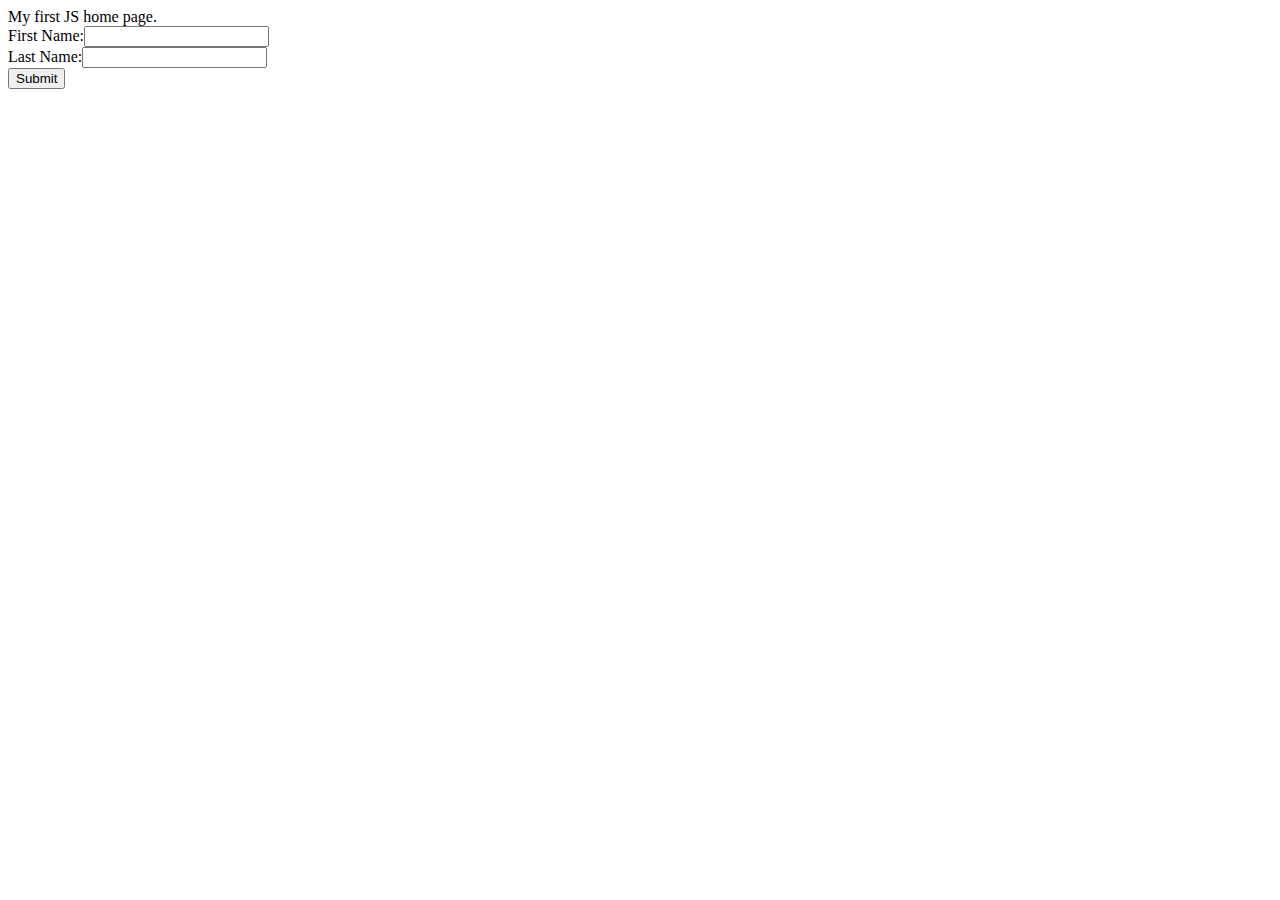
<file: threadLearn/src/express/index.html>
<!DOCTYPE html>
<html lang="en">
<head>
    <meta charset="UTF-8">
    <title>JS Home</title>
</head>
    <body>
        My first JS home page.
        <form action="/process_get" method="GET">
            First Name:<input type="text" name="firstName"/> <br>
            Last Name:<input type="text" name="lastName"><br>
            <input type="submit" value="Submit">
        </form>


    </body>
</html>
</file>
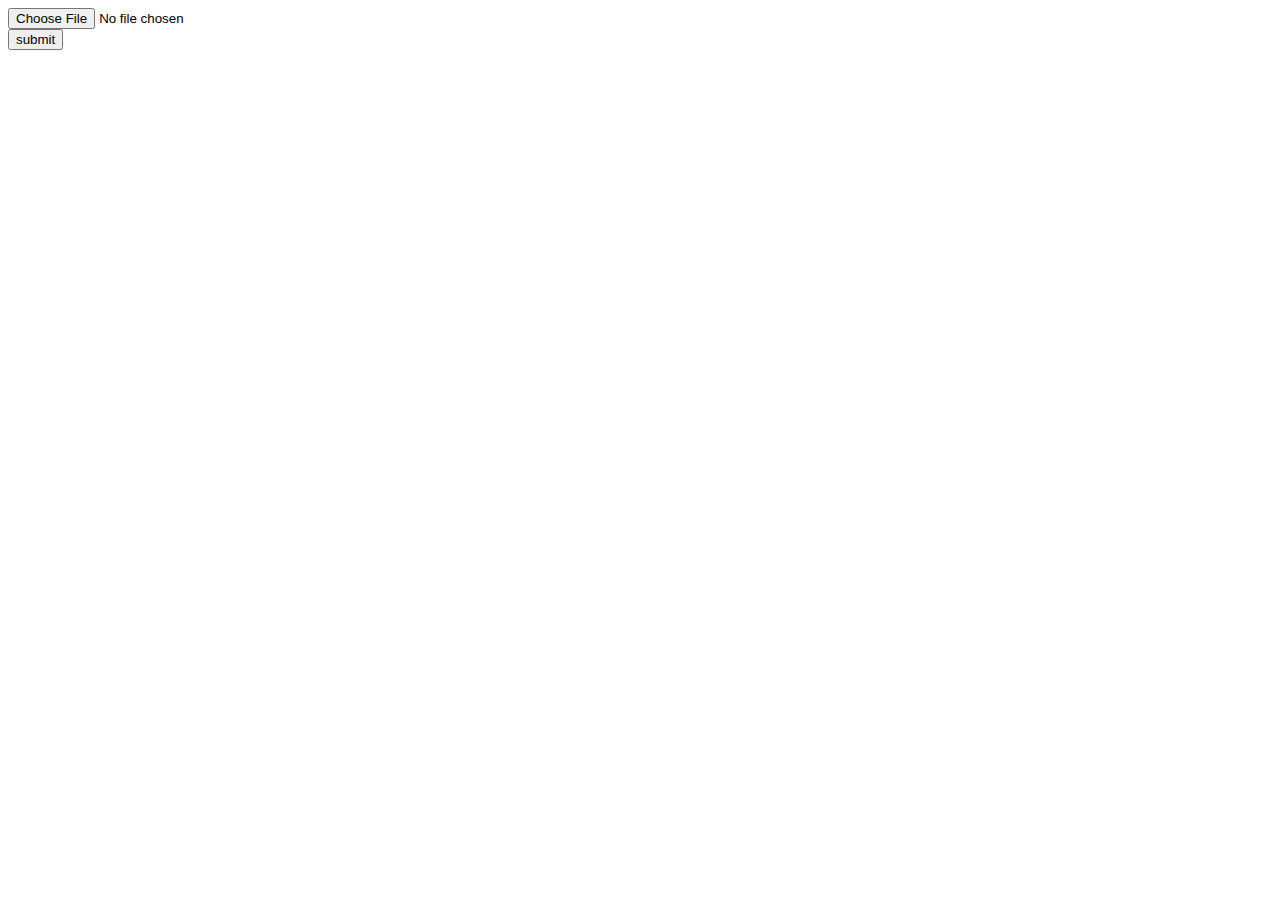
<file: threadLearn/src/express/user/upload_file.html>
<!DOCTYPE html>
<html lang="en">
<head>
    <meta charset="UTF-8">
    <title>Upload Page</title>
</head>
<body>
    <form action="upload_file" method="post" enctype = "multipart/form-data">

        <input type="file" name="file" size="50"><br>
        <input type="submit" value="submit">

    </form>
</body>
</html>
</file>
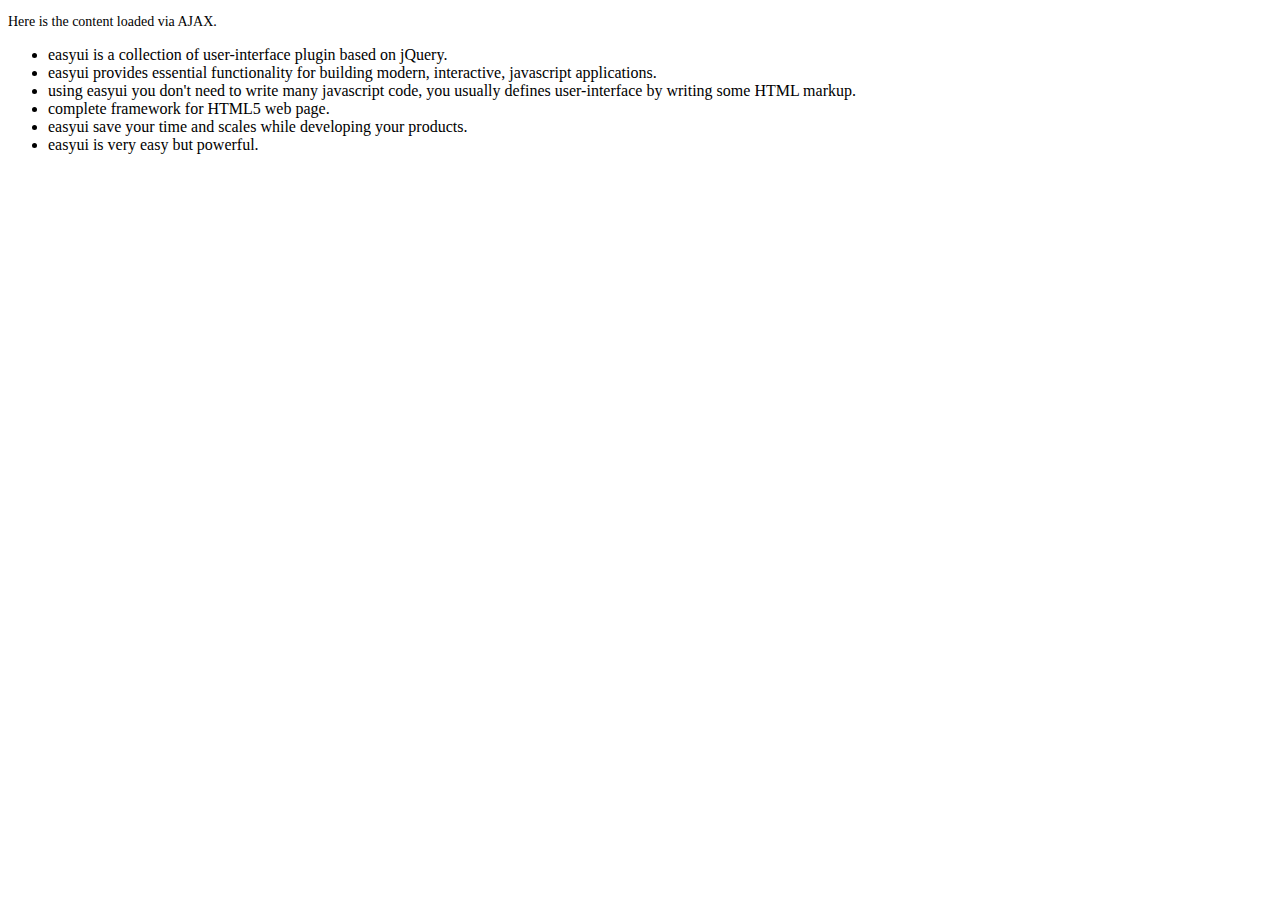
<file: src/main/webapp/lib/jquery-easyui/demo/accordion/_content.html>
<!DOCTYPE html>
<html>
<head>
	<meta charset="UTF-8">
	<title>AJAX Content</title>
</head>
<body>
	<p style="font-size:14px">Here is the content loaded via AJAX.</p>
	<ul>
		<li>easyui is a collection of user-interface plugin based on jQuery.</li>
		<li>easyui provides essential functionality for building modern, interactive, javascript applications.</li>
		<li>using easyui you don't need to write many javascript code, you usually defines user-interface by writing some HTML markup.</li>
		<li>complete framework for HTML5 web page.</li>
		<li>easyui save your time and scales while developing your products.</li>
		<li>easyui is very easy but powerful.</li>
	</ul>
</body>
</html>
</file>
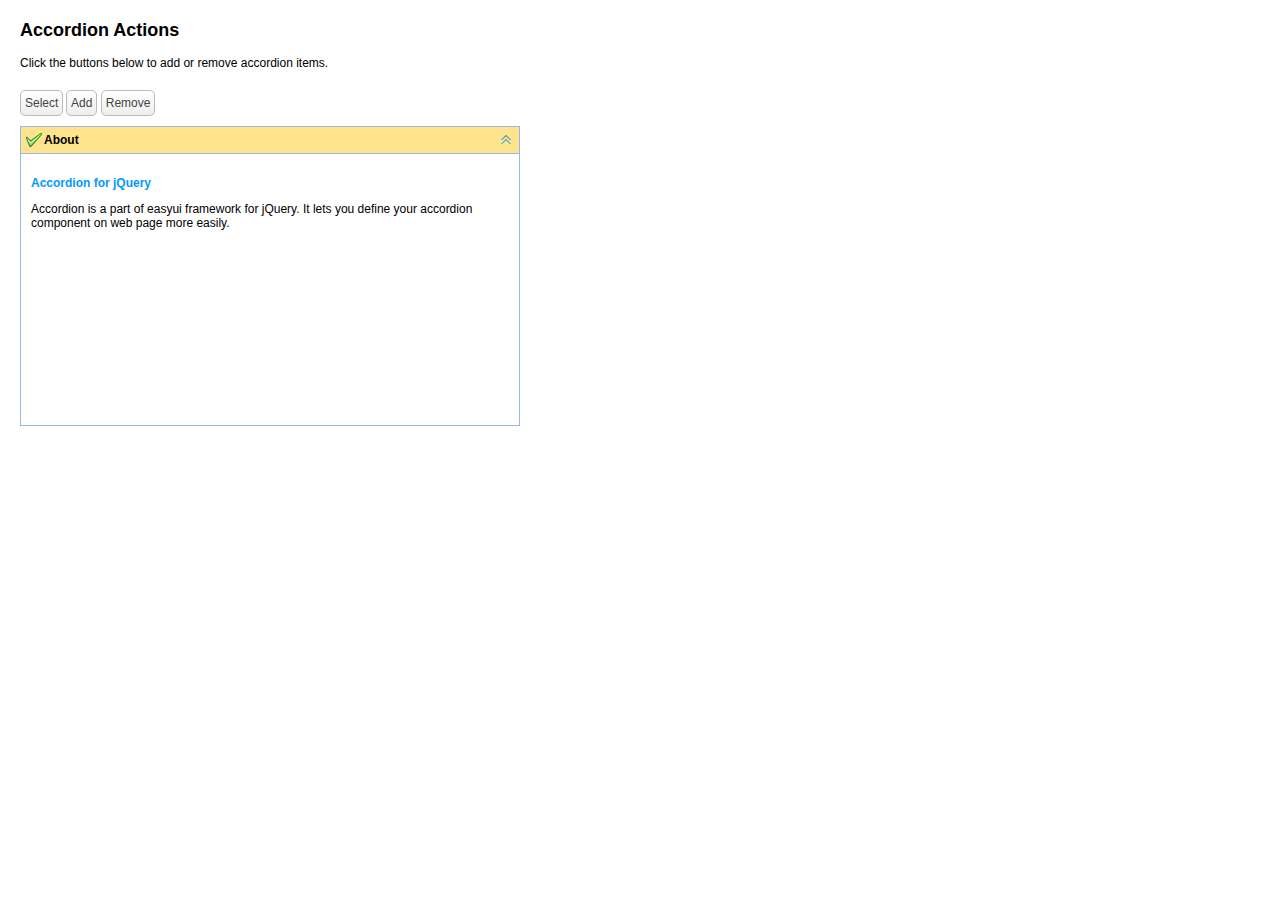
<file: src/main/webapp/lib/jquery-easyui/demo/accordion/actions.html>
<!DOCTYPE html>
<html>
<head>
	<meta charset="UTF-8">
	<title>Accordion Actions - jQuery EasyUI Demo</title>
	<link rel="stylesheet" type="text/css" href="../../themes/default/easyui.css">
	<link rel="stylesheet" type="text/css" href="../../themes/icon.css">
	<link rel="stylesheet" type="text/css" href="../demo.css">
	<script type="text/javascript" src="../../jquery.min.js"></script>
	<script type="text/javascript" src="../../jquery.easyui.min.js"></script>
</head>
<body>
	<h2>Accordion Actions</h2>
	<p>Click the buttons below to add or remove accordion items.</p>
	<div style="margin:20px 0 10px 0;">
		<a href="javascript:void(0)" class="easyui-linkbutton" onclick="selectPanel()">Select</a>
		<a href="javascript:void(0)" class="easyui-linkbutton" onclick="addPanel()">Add</a>
		<a href="javascript:void(0)" class="easyui-linkbutton" onclick="removePanel()">Remove</a>
	</div>
	<div id="aa" class="easyui-accordion" style="width:500px;height:300px;">
		<div title="About" data-options="iconCls:'icon-ok'" style="overflow:auto;padding:10px;">
			<h3 style="color:#0099FF;">Accordion for jQuery</h3>
			<p>Accordion is a part of easyui framework for jQuery. It lets you define your accordion component on web page more easily.</p>
		</div>
	</div>
	<script type="text/javascript">
		function selectPanel(){
			$.messager.prompt('Prompt','Please enter the panel title:',function(s){
				if (s){
					$('#aa').accordion('select',s);
				}
			});
		}
		var idx = 1;
		function addPanel(){
			$('#aa').accordion('add',{
				title:'Title'+idx,
				content:'<div style="padding:10px">Content'+idx+'</div>'
			});
			idx++;
		}
		function removePanel(){
			var pp = $('#aa').accordion('getSelected');
			if (pp){
				var index = $('#aa').accordion('getPanelIndex',pp);
				$('#aa').accordion('remove',index);
			}
		}
	</script>
</body>
</html>
</file>
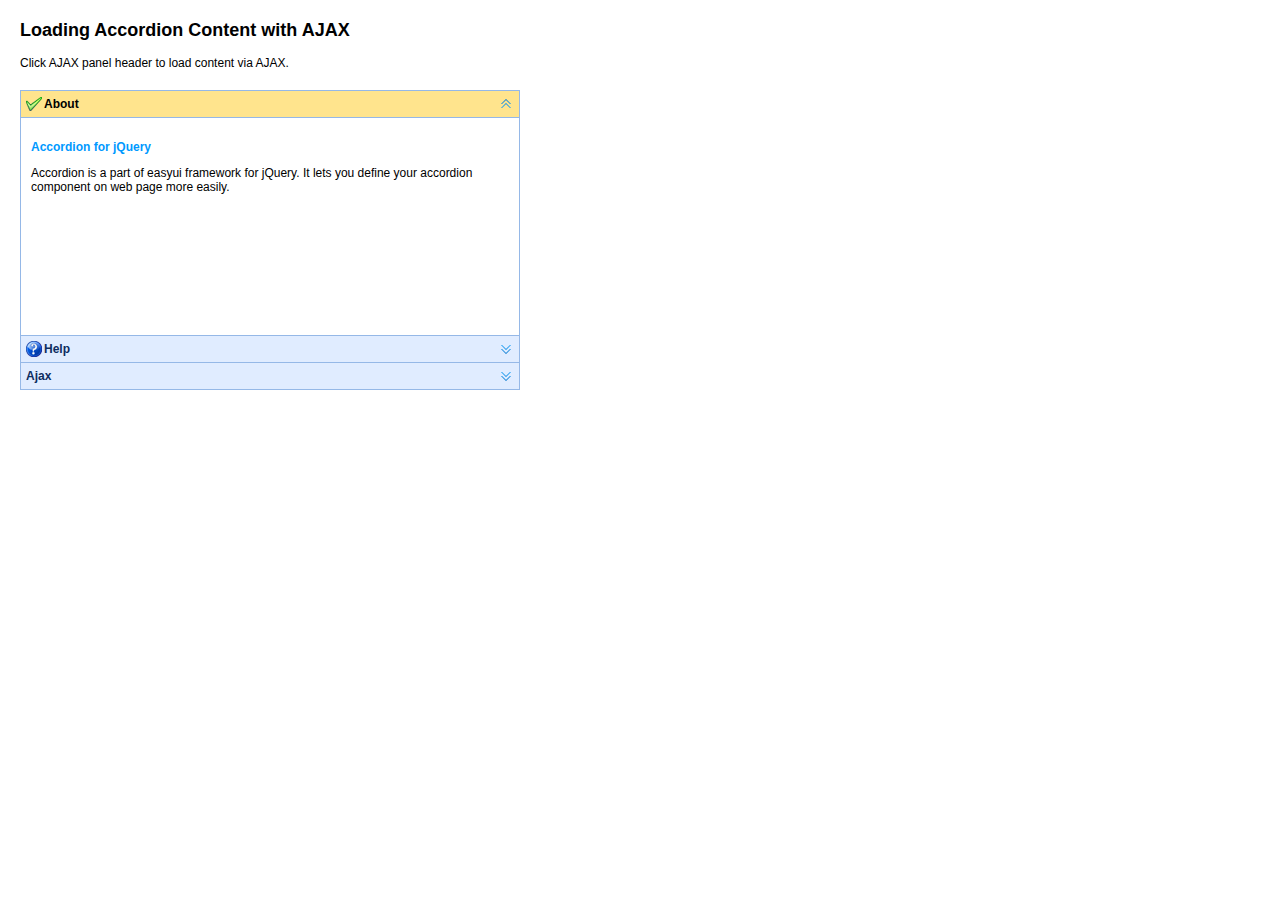
<file: src/main/webapp/lib/jquery-easyui/demo/accordion/ajax.html>
<!DOCTYPE html>
<html>
<head>
	<meta charset="UTF-8">
	<title>Loading Accordion Content with AJAX - jQuery EasyUI Demo</title>
	<link rel="stylesheet" type="text/css" href="../../themes/default/easyui.css">
	<link rel="stylesheet" type="text/css" href="../../themes/icon.css">
	<link rel="stylesheet" type="text/css" href="../demo.css">
	<script type="text/javascript" src="../../jquery.min.js"></script>
	<script type="text/javascript" src="../../jquery.easyui.min.js"></script>
</head>
<body>
	<h2>Loading Accordion Content with AJAX</h2>
	<p>Click AJAX panel header to load content via AJAX.</p>
	<div style="margin:20px 0 10px 0;"></div>
	<div class="easyui-accordion" style="width:500px;height:300px;">
		<div title="About" data-options="iconCls:'icon-ok'" style="overflow:auto;padding:10px;">
			<h3 style="color:#0099FF;">Accordion for jQuery</h3>
			<p>Accordion is a part of easyui framework for jQuery. It lets you define your accordion component on web page more easily.</p>
		</div>
		<div title="Help" data-options="iconCls:'icon-help'" style="padding:10px;">
			<p>The accordion allows you to provide multiple panels and display one or more at a time. Each panel has built-in support for expanding and collapsing. Clicking on a panel header to expand or collapse that panel body. The panel content can be loaded via ajax by specifying a 'href' property. Users can define a panel to be selected. If it is not specified, then the first panel is taken by default.</p> 		
		</div>
		<div title="Ajax" data-options="href:'_content.html'" style="padding:10px">
		</div>
	</div>
</body>
</html>
</file>
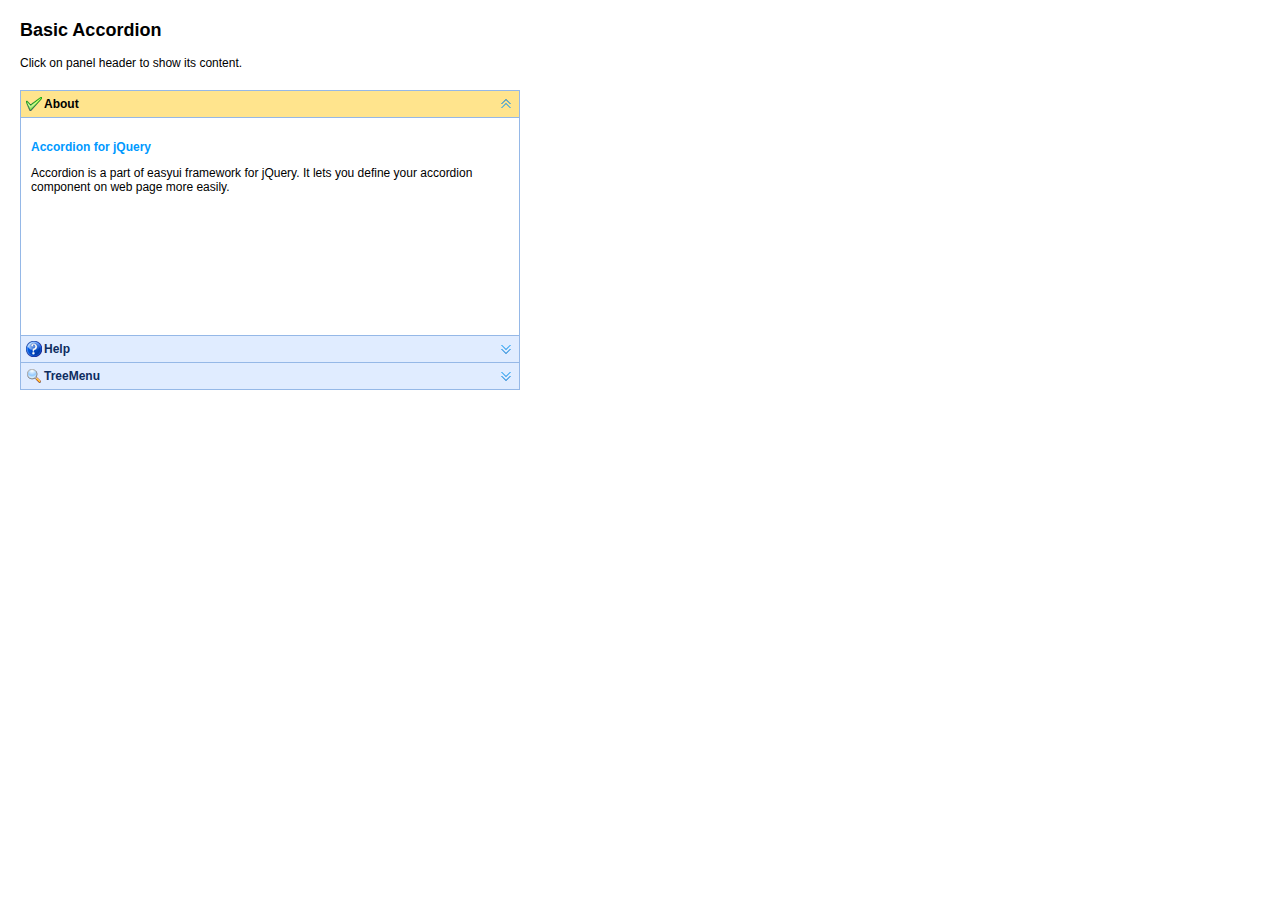
<file: src/main/webapp/lib/jquery-easyui/demo/accordion/basic.html>
<!DOCTYPE html>
<html>
<head>
	<meta charset="UTF-8">
	<title>Basic Accordion - jQuery EasyUI Demo</title>
	<link rel="stylesheet" type="text/css" href="../../themes/default/easyui.css">
	<link rel="stylesheet" type="text/css" href="../../themes/icon.css">
	<link rel="stylesheet" type="text/css" href="../demo.css">
	<script type="text/javascript" src="../../jquery.min.js"></script>
	<script type="text/javascript" src="../../jquery.easyui.min.js"></script>
</head>
<body>
	<h2>Basic Accordion</h2>
	<p>Click on panel header to show its content.</p>
	<div style="margin:20px 0 10px 0;"></div>
	<div class="easyui-accordion" style="width:500px;height:300px;">
		<div title="About" data-options="iconCls:'icon-ok'" style="overflow:auto;padding:10px;">
			<h3 style="color:#0099FF;">Accordion for jQuery</h3>
			<p>Accordion is a part of easyui framework for jQuery. It lets you define your accordion component on web page more easily.</p>
		</div>
		<div title="Help" data-options="iconCls:'icon-help'" style="padding:10px;">
			<p>The accordion allows you to provide multiple panels and display one or more at a time. Each panel has built-in support for expanding and collapsing. Clicking on a panel header to expand or collapse that panel body. The panel content can be loaded via ajax by specifying a 'href' property. Users can define a panel to be selected. If it is not specified, then the first panel is taken by default.</p> 		
		</div>
		<div title="TreeMenu" data-options="iconCls:'icon-search'" style="padding:10px;">
			<ul class="easyui-tree">
				<li>
					<span>Foods</span>
					<ul>
						<li>
							<span>Fruits</span>
							<ul>
								<li>apple</li>
								<li>orange</li>
							</ul>
						</li>
						<li>
							<span>Vegetables</span>
							<ul>
								<li>tomato</li>
								<li>carrot</li>
								<li>cabbage</li>
								<li>potato</li>
								<li>lettuce</li>
							</ul>
						</li>
					</ul>
				</li>
			</ul>
		</div>
	</div>
</body>
</html>
</file>
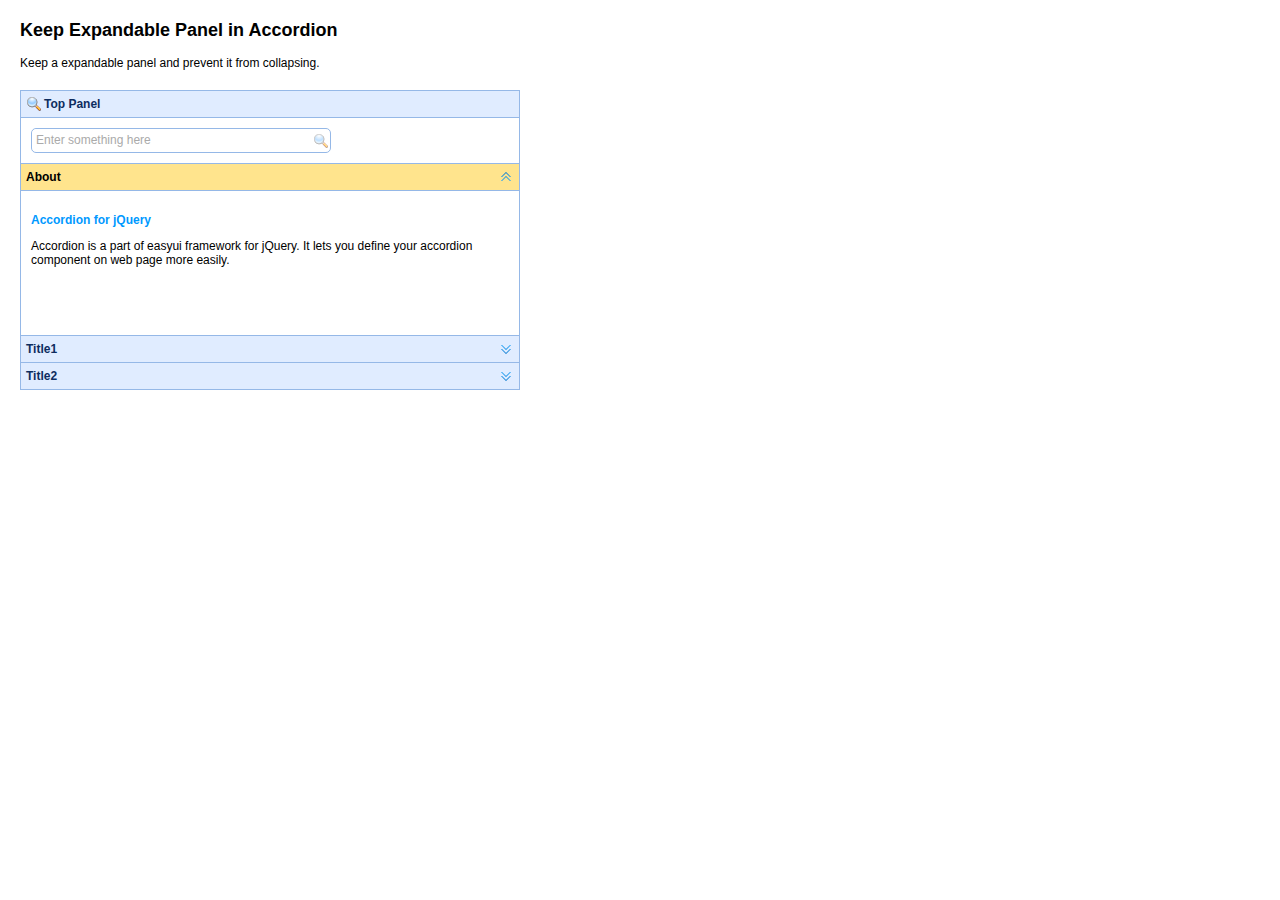
<file: src/main/webapp/lib/jquery-easyui/demo/accordion/expandable.html>
<!DOCTYPE html>
<html>
<head>
	<meta charset="UTF-8">
	<title>Keep Expandable Panel in Accordion - jQuery EasyUI Demo</title>
	<link rel="stylesheet" type="text/css" href="../../themes/default/easyui.css">
	<link rel="stylesheet" type="text/css" href="../../themes/icon.css">
	<link rel="stylesheet" type="text/css" href="../demo.css">
	<script type="text/javascript" src="../../jquery.min.js"></script>
	<script type="text/javascript" src="../../jquery.easyui.min.js"></script>
</head>
<body>
	<h2>Keep Expandable Panel in Accordion</h2>
	<p>Keep a expandable panel and prevent it from collapsing.</p>
	<div style="margin:20px 0 10px 0;"></div>
	<div class="easyui-accordion" style="width:500px;height:300px;">
		<div title="Top Panel" data-options="iconCls:'icon-search',collapsed:false,collapsible:false" style="padding:10px;">
			<input class="easyui-searchbox" prompt="Enter something here" style="width:300px;height:25px;">
		</div>
		<div title="About" data-options="selected:true" style="padding:10px;">
			<h3 style="color:#0099FF;">Accordion for jQuery</h3>
			<p>Accordion is a part of easyui framework for jQuery. It lets you define your accordion component on web page more easily.</p>
		</div>
		<div title="Title1" style="padding:10px">
			<p>Content1</p>
		</div>
		<div title="Title2" style="padding:10px">
			<p>Content2</p>
		</div>
	</div>

</body>
</html>
</file>
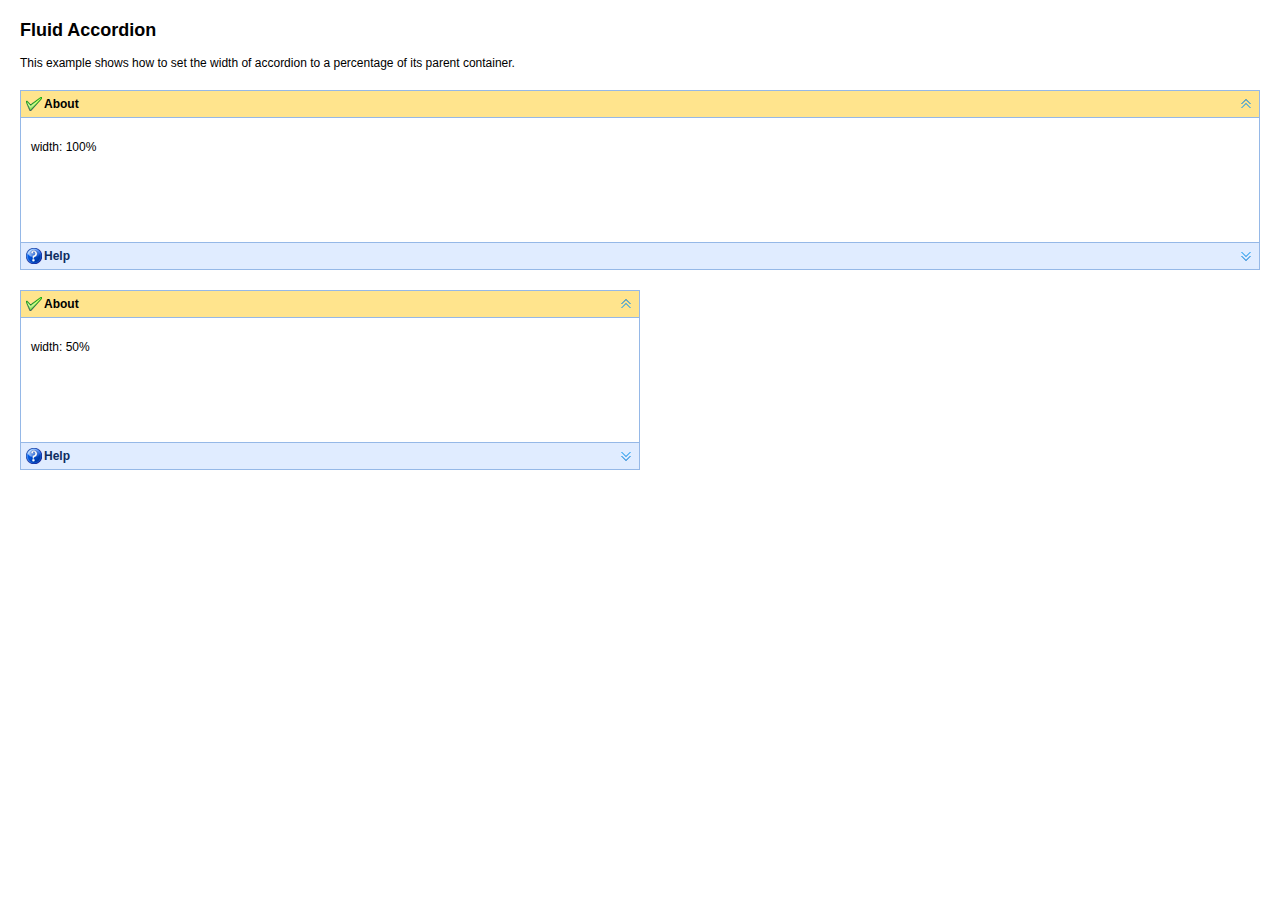
<file: src/main/webapp/lib/jquery-easyui/demo/accordion/fluid.html>
<!DOCTYPE html>
<html>
<head>
	<meta charset="UTF-8">
	<title>Fluid Accordion - jQuery EasyUI Demo</title>
	<link rel="stylesheet" type="text/css" href="../../themes/default/easyui.css">
	<link rel="stylesheet" type="text/css" href="../../themes/icon.css">
	<link rel="stylesheet" type="text/css" href="../demo.css">
	<script type="text/javascript" src="../../jquery.min.js"></script>
	<script type="text/javascript" src="../../jquery.easyui.min.js"></script>
</head>
<body>
	<h2>Fluid Accordion</h2>
	<p>This example shows how to set the width of accordion to a percentage of its parent container.</p>
	<div style="margin:20px 0 10px 0;"></div>
	<div class="easyui-accordion" style="width:100%;height:180px;">
		<div title="About" data-options="iconCls:'icon-ok'" style="overflow:auto;padding:10px;">
			<p>width: 100%</p>
		</div>
		<div title="Help" data-options="iconCls:'icon-help',href:'_content.html'" style="padding:10px;">
		</div>
	</div>
		<div style="margin:20px 0 10px 0;"></div>

	<div class="easyui-accordion" style="width:50%;height:180px;">
		<div title="About" data-options="iconCls:'icon-ok'" style="overflow:auto;padding:10px;">
			<p>width: 50%</p>
		</div>
		<div title="Help" data-options="iconCls:'icon-help',href:'_content.html'" style="padding:10px;">
		</div>
	</div>
</body>
</html>
</file>
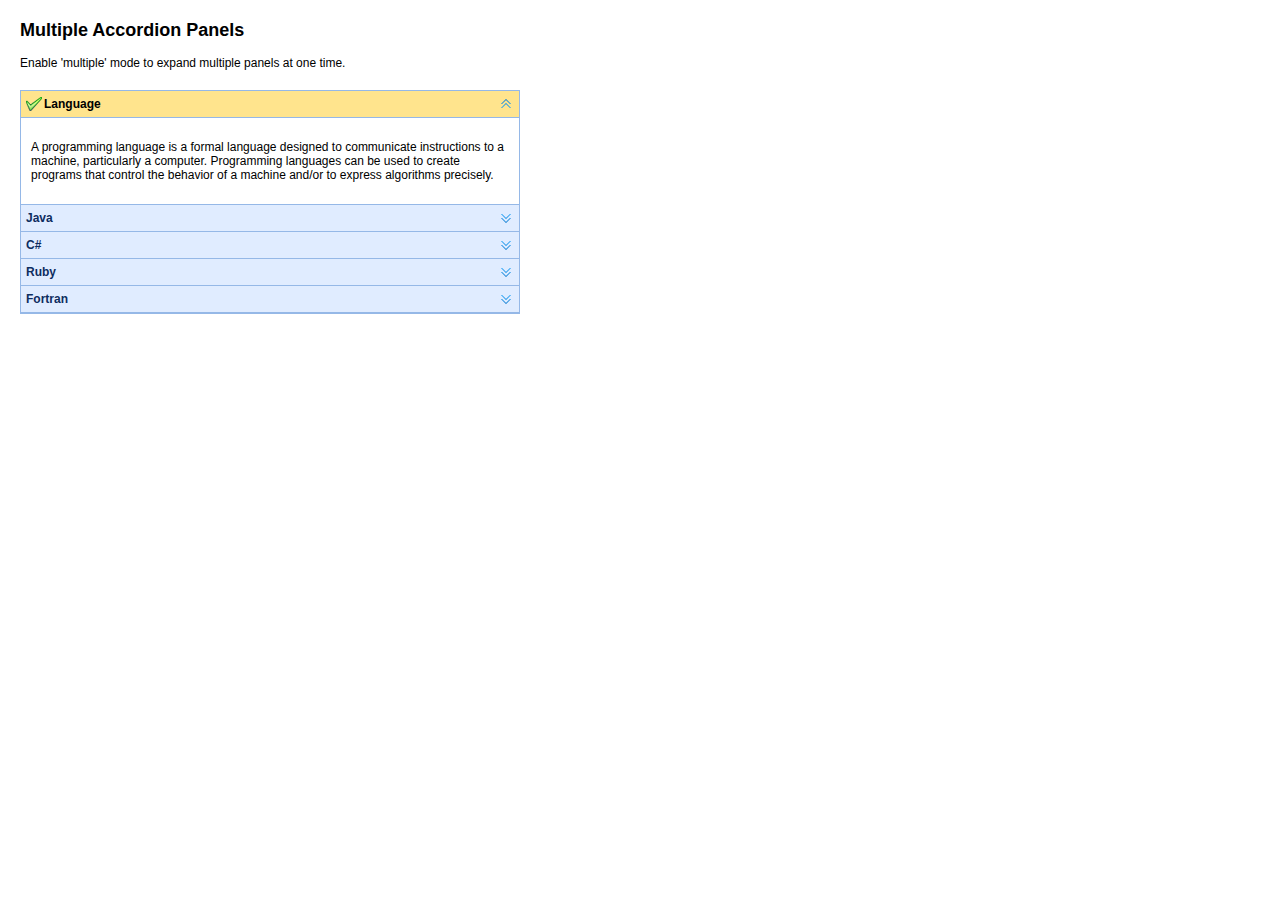
<file: src/main/webapp/lib/jquery-easyui/demo/accordion/multiple.html>
<!DOCTYPE html>
<html>
<head>
	<meta charset="UTF-8">
	<title>Multiple Accordion Panels - jQuery EasyUI Demo</title>
	<link rel="stylesheet" type="text/css" href="../../themes/default/easyui.css">
	<link rel="stylesheet" type="text/css" href="../../themes/icon.css">
	<link rel="stylesheet" type="text/css" href="../demo.css">
	<script type="text/javascript" src="../../jquery.min.js"></script>
	<script type="text/javascript" src="../../jquery.easyui.min.js"></script>
</head>
<body>
	<h2>Multiple Accordion Panels</h2>
	<p>Enable 'multiple' mode to expand multiple panels at one time.</p>
	<div style="margin:20px 0 10px 0;"></div>
	<div class="easyui-accordion" data-options="multiple:true" style="width:500px;height1:300px;">
		<div title="Language" data-options="iconCls:'icon-ok'" style="overflow:auto;padding:10px;">
			<p>A programming language is a formal language designed to communicate instructions to a machine, particularly a computer. Programming languages can be used to create programs that control the behavior of a machine and/or to express algorithms precisely.</p>
		</div>
		<div title="Java" style="padding:10px;">
			<p>Java (Indonesian: Jawa) is an island of Indonesia. With a population of 135 million (excluding the 3.6 million on the island of Madura which is administered as part of the provinces of Java), Java is the world's most populous island, and one of the most densely populated places in the world.</p>
		</div>
		<div title="C#" style="padding:10px;">
			<p>C# is a multi-paradigm programming language encompassing strong typing, imperative, declarative, functional, generic, object-oriented (class-based), and component-oriented programming disciplines.</p>
		</div>
		<div title="Ruby" style="padding:10px;">
			<p>A dynamic, reflective, general-purpose object-oriented programming language.</p>
		</div>
		<div title="Fortran" style="padding:10px;">
			<p>Fortran (previously FORTRAN) is a general-purpose, imperative programming language that is especially suited to numeric computation and scientific computing.</p>
		</div>
	</div>
</body>
</html>
</file>
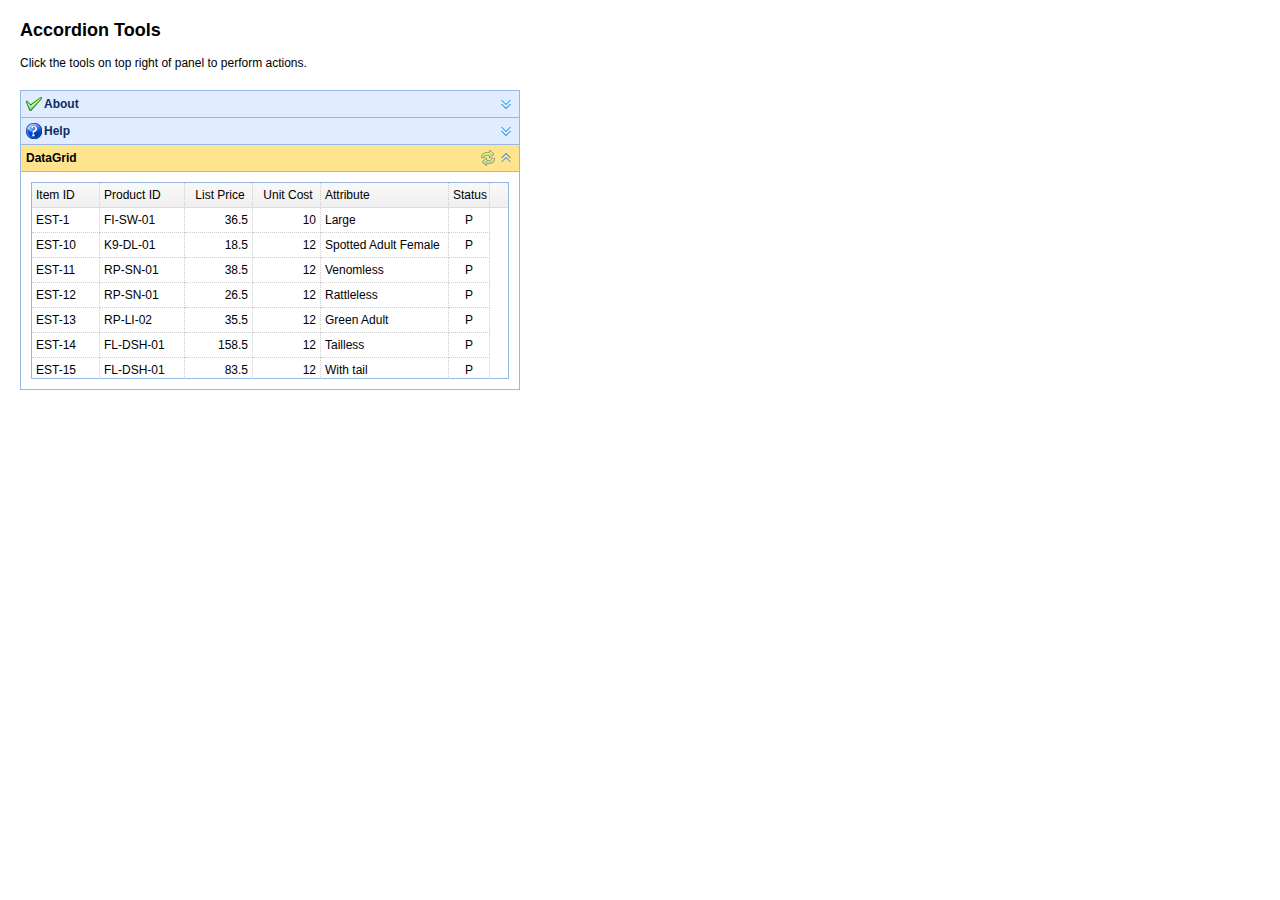
<file: src/main/webapp/lib/jquery-easyui/demo/accordion/tools.html>
<!DOCTYPE html>
<html>
<head>
	<meta charset="UTF-8">
	<title>Accordion Tools - jQuery EasyUI Demo</title>
	<link rel="stylesheet" type="text/css" href="../../themes/default/easyui.css">
	<link rel="stylesheet" type="text/css" href="../../themes/icon.css">
	<link rel="stylesheet" type="text/css" href="../demo.css">
	<script type="text/javascript" src="../../jquery.min.js"></script>
	<script type="text/javascript" src="../../jquery.easyui.min.js"></script>
</head>
<body>
	<h2>Accordion Tools</h2>
	<p>Click the tools on top right of panel to perform actions.</p>
	<div style="margin:20px 0 10px 0;"></div>
	<div class="easyui-accordion" style="width:500px;height:300px;">
		<div title="About" data-options="iconCls:'icon-ok'" style="overflow:auto;padding:10px;">
			<h3 style="color:#0099FF;">Accordion for jQuery</h3>
			<p>Accordion is a part of easyui framework for jQuery. It lets you define your accordion component on web page more easily.</p>
		</div>
		<div title="Help" data-options="iconCls:'icon-help'" style="padding:10px;">
			<p>The accordion allows you to provide multiple panels and display one ore more at a time. Each panel has built-in support for expanding and collapsing. Clicking on a panel header to expand or collapse that panel body. The panel content can be loaded via ajax by specifying a 'href' property. Users can define a panel to be selected. If it is not specified, then the first panel is taken by default.</p> 		
		</div>
		<div title="DataGrid" style="padding:10px" data-options="
				selected:true,
				tools:[{
					iconCls:'icon-reload',
					handler:function(){
						$('#dg').datagrid('reload');
					}
				}]">
			<table id="dg" class="easyui-datagrid" 
					data-options="url:'datagrid_data1.json',method:'get',fit:true,fitColumns:true,singleSelect:true">
				<thead>
					<tr>
						<th data-options="field:'itemid',width:80">Item ID</th>
						<th data-options="field:'productid',width:100">Product ID</th>
						<th data-options="field:'listprice',width:80,align:'right'">List Price</th>
						<th data-options="field:'unitcost',width:80,align:'right'">Unit Cost</th>
						<th data-options="field:'attr1',width:150">Attribute</th>
						<th data-options="field:'status',width:50,align:'center'">Status</th>
					</tr>
				</thead>
			</table>
		</div>
	</div>
</body>
</html>
</file>
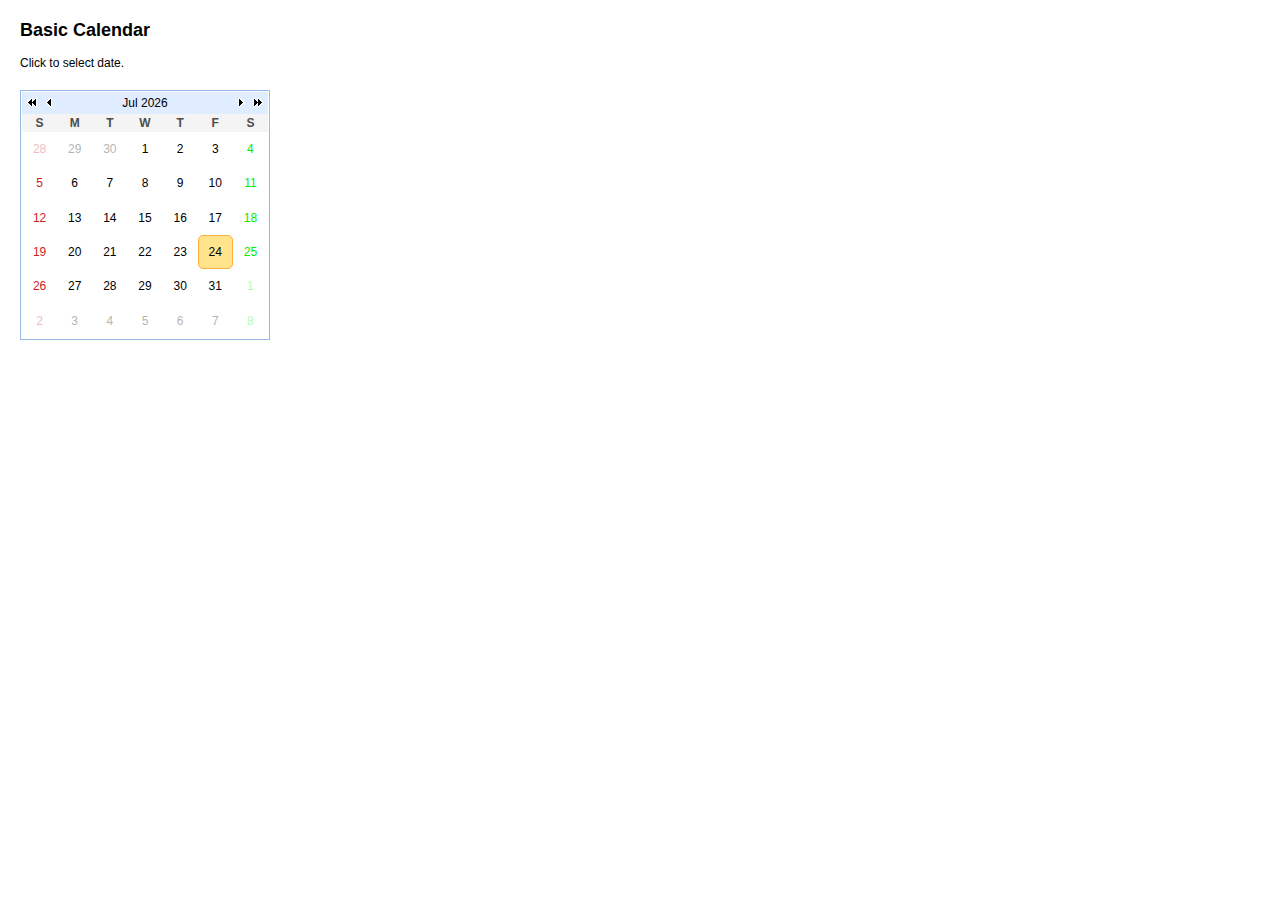
<file: src/main/webapp/lib/jquery-easyui/demo/calendar/basic.html>
<!DOCTYPE html>
<html>
<head>
	<meta charset="UTF-8">
	<title>Basic Calendar - jQuery EasyUI Demo</title>
	<link rel="stylesheet" type="text/css" href="../../themes/default/easyui.css">
	<link rel="stylesheet" type="text/css" href="../../themes/icon.css">
	<link rel="stylesheet" type="text/css" href="../demo.css">
	<script type="text/javascript" src="../../jquery.min.js"></script>
	<script type="text/javascript" src="../../jquery.easyui.min.js"></script>
</head>
<body>
	<h2>Basic Calendar</h2>
	<p>Click to select date.</p>
	<div style="margin:20px 0"></div>
	<div class="easyui-calendar" style="width:250px;height:250px;"></div>

</body>
</html>
</file>
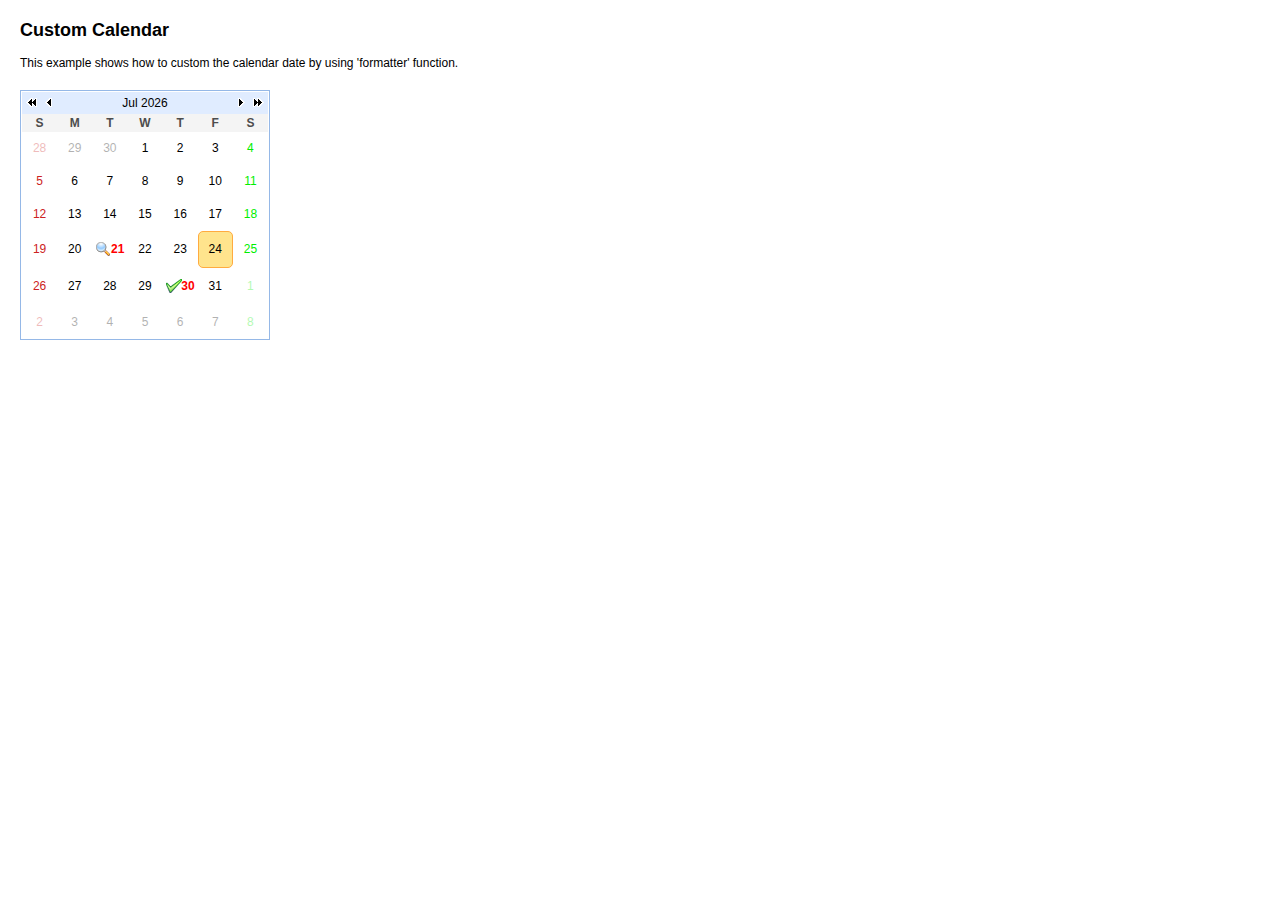
<file: src/main/webapp/lib/jquery-easyui/demo/calendar/custom.html>
<!DOCTYPE html>
<html>
<head>
	<meta charset="UTF-8">
	<title>Custom Calendar - jQuery EasyUI Demo</title>
	<link rel="stylesheet" type="text/css" href="../../themes/default/easyui.css">
	<link rel="stylesheet" type="text/css" href="../../themes/icon.css">
	<link rel="stylesheet" type="text/css" href="../demo.css">
	<script type="text/javascript" src="../../jquery.min.js"></script>
	<script type="text/javascript" src="../../jquery.easyui.min.js"></script>
</head>
<body>
	<h2>Custom Calendar</h2>
	<p>This example shows how to custom the calendar date by using 'formatter' function.</p>
	<div style="margin:20px 0"></div>
	
	<div class="easyui-calendar" style="width:250px;height:250px;" data-options="formatter:formatDay"></div>
			
	<script>
		var d1 = Math.floor((Math.random()*30)+1);
		var d2 = Math.floor((Math.random()*30)+1);
		function formatDay(date){
			var m = date.getMonth()+1;
			var d = date.getDate();
			var opts = $(this).calendar('options');
			if (opts.month == m && d == d1){
				return '<div class="icon-ok md">' + d + '</div>';
			} else if (opts.month == m && d == d2){
				return '<div class="icon-search md">' + d + '</div>';
			}
			return d;
		}
	</script>
	<style scoped="scoped">
		.md{
			height:16px;
			line-height:16px;
			background-position:2px center;
			text-align:right;
			font-weight:bold;
			padding:0 2px;
			color:red;
		}
	</style>
</body>
</html>
</file>
<file: src/main/webapp/lib/jquery-easyui/themes/default/easyui.css>
.panel {
  overflow: hidden;
  text-align: left;
  margin: 0;
  border: 0;
  -moz-border-radius: 0 0 0 0;
  -webkit-border-radius: 0 0 0 0;
  border-radius: 0 0 0 0;
}
.panel-header,
.panel-body {
  border-width: 1px;
  border-style: solid;
}
.panel-header {
  padding: 5px;
  position: relative;
}
.panel-title {
  background: url('images/blank.gif') no-repeat;
}
.panel-header-noborder {
  border-width: 0 0 1px 0;
}
.panel-body {
  overflow: auto;
  border-top-width: 0;
  padding: 0;
}
.panel-body-noheader {
  border-top-width: 1px;
}
.panel-body-noborder {
  border-width: 0px;
  overflow:hidden;
}
.panel-body-nobottom {
  border-bottom-width: 0;
}
.panel-with-icon {
  padding-left: 18px;
}
.panel-icon,
.panel-tool {
  position: absolute;
  top: 50%;
  margin-top: -8px;
  height: 16px;
  overflow: hidden;
}
.panel-icon {
  left: 5px;
  width: 16px;
}
.panel-tool {
  right: 5px;
  width: auto;
}
.panel-tool a {
  display: inline-block;
  width: 16px;
  height: 16px;
  opacity: 0.6;
  filter: alpha(opacity=60);
  margin: 0 0 0 2px;
  vertical-align: top;
}
.panel-tool a:hover {
  opacity: 1;
  filter: alpha(opacity=100);
  background-color: #eaf2ff;
  -moz-border-radius: 3px 3px 3px 3px;
  -webkit-border-radius: 3px 3px 3px 3px;
  border-radius: 3px 3px 3px 3px;
}
.panel-loading {
  padding: 11px 0px 10px 30px;
}
.panel-noscroll {
  overflow: hidden;
}
.panel-fit,
.panel-fit body {
  height: 100%;
  margin: 0;
  padding: 0;
  border: 0;
  overflow: hidden;
}
.panel-loading {
  background: url('images/loading.gif') no-repeat 10px 10px;
}
.panel-tool-close {
  background: url('images/panel_tools.png') no-repeat -16px 0px;
}
.panel-tool-min {
  background: url('images/panel_tools.png') no-repeat 0px 0px;
}
.panel-tool-max {
  background: url('images/panel_tools.png') no-repeat 0px -16px;
}
.panel-tool-restore {
  background: url('images/panel_tools.png') no-repeat -16px -16px;
}
.panel-tool-collapse {
  background: url('images/panel_tools.png') no-repeat -32px 0;
}
.panel-tool-expand {
  background: url('images/panel_tools.png') no-repeat -32px -16px;
}
.panel-header,
.panel-body {
  border-color: #95B8E7;
}
.panel-header {
  background-color: #E0ECFF;
  background: -webkit-linear-gradient(top,#EFF5FF 0,#E0ECFF 100%);
  background: -moz-linear-gradient(top,#EFF5FF 0,#E0ECFF 100%);
  background: -o-linear-gradient(top,#EFF5FF 0,#E0ECFF 100%);
  background: linear-gradient(to bottom,#EFF5FF 0,#E0ECFF 100%);
  background-repeat: repeat-x;
  filter: progid:DXImageTransform.Microsoft.gradient(startColorstr=#EFF5FF,endColorstr=#E0ECFF,GradientType=0);
}
.panel-body {
  background-color: #ffffff;
  color: #000000;
  font-size: 12px;
}
.panel-title {
  font-size: 12px;
  font-weight: bold;
  color: #0E2D5F;
  height: 16px;
  line-height: 16px;
}
.panel-footer {
  border: 1px solid #95B8E7;
  overflow: hidden;
  background: #F4F4F4;
}
.panel-footer-noborder {
  border-width: 1px 0 0 0;
}
.accordion {
  overflow: hidden;
  border-width: 1px;
  border-style: solid;
}
.accordion .accordion-header {
  border-width: 0 0 1px;
  cursor: pointer;
}
.accordion .accordion-body {
  border-width: 0 0 1px;
}
.accordion-noborder {
  border-width: 0;
}
.accordion-noborder .accordion-header {
  border-width: 0 0 1px;
}
.accordion-noborder .accordion-body {
  border-width: 0 0 1px;
}
.accordion-collapse {
  background: url('images/accordion_arrows.png') no-repeat 0 0;
}
.accordion-expand {
  background: url('images/accordion_arrows.png') no-repeat -16px 0;
}
.accordion {
  background: #ffffff;
  border-color: #95B8E7;
}
.accordion .accordion-header {
  background: #E0ECFF;
  filter: none;
}
.accordion .accordion-header-selected {
  background: #ffe48d;
}
.accordion .accordion-header-selected .panel-title {
  color: #000000;
}
.window {
  overflow: hidden;
  padding: 5px;
  border-width: 1px;
  border-style: solid;
}
.window .window-header {
  background: transparent;
  padding: 0px 0px 6px 0px;
}
.window .window-body {
  border-width: 1px;
  border-style: solid;
  border-top-width: 0px;
}
.window .window-body-noheader {
  border-top-width: 1px;
}
.window .panel-body-nobottom {
  border-bottom-width: 0;
}
.window .window-header .panel-icon,
.window .window-header .panel-tool {
  top: 50%;
  margin-top: -11px;
}
.window .window-header .panel-icon {
  left: 1px;
}
.window .window-header .panel-tool {
  right: 1px;
}
.window .window-header .panel-with-icon {
  padding-left: 18px;
}
.window-proxy {
  position: absolute;
  overflow: hidden;
}
.window-proxy-mask {
  position: absolute;
  filter: alpha(opacity=5);
  opacity: 0.05;
}
.window-mask {
  position: absolute;
  left: 0;
  top: 0;
  width: 100%;
  height: 100%;
  filter: alpha(opacity=40);
  opacity: 0.40;
  font-size: 1px;
  overflow: hidden;
}
.window,
.window-shadow {
  position: absolute;
  -moz-border-radius: 5px 5px 5px 5px;
  -webkit-border-radius: 5px 5px 5px 5px;
  border-radius: 5px 5px 5px 5px;
}
.window-shadow {
  background: #ccc;
  -moz-box-shadow: 2px 2px 3px #cccccc;
  -webkit-box-shadow: 2px 2px 3px #cccccc;
  box-shadow: 2px 2px 3px #cccccc;
  filter: progid:DXImageTransform.Microsoft.Blur(pixelRadius=2,MakeShadow=false,ShadowOpacity=0.2);
}
.window,
.window .window-body {
  border-color: #95B8E7;
}
.window {
  background-color: #E0ECFF;
  background: -webkit-linear-gradient(top,#EFF5FF 0,#E0ECFF 20%);
  background: -moz-linear-gradient(top,#EFF5FF 0,#E0ECFF 20%);
  background: -o-linear-gradient(top,#EFF5FF 0,#E0ECFF 20%);
  background: linear-gradient(to bottom,#EFF5FF 0,#E0ECFF 20%);
  background-repeat: repeat-x;
  filter: progid:DXImageTransform.Microsoft.gradient(startColorstr=#EFF5FF,endColorstr=#E0ECFF,GradientType=0);
}
.window-proxy {
  border: 1px dashed #95B8E7;
}
.window-proxy-mask,
.window-mask {
  background: #ccc;
}
.window .panel-footer {
  border: 1px solid #95B8E7;
  position: relative;
  top: -1px;
}
.dialog-content {
  overflow: auto;
}
.dialog-toolbar {
  padding: 2px 5px;
}
.dialog-tool-separator {
  float: left;
  height: 24px;
  border-left: 1px solid #ccc;
  border-right: 1px solid #fff;
  margin: 2px 1px;
}
.dialog-button {
  padding: 5px;
  text-align: right;
}
.dialog-button .l-btn {
  margin-left: 5px;
}
.dialog-toolbar,
.dialog-button {
  background: #F4F4F4;
  border-width: 1px;
  border-style: solid;
}
.dialog-toolbar {
  border-color: #95B8E7 #95B8E7 #dddddd #95B8E7;
}
.dialog-button {
  border-color: #dddddd #95B8E7 #95B8E7 #95B8E7;
}
.l-btn {
  text-decoration: none;
  display: inline-block;
  overflow: hidden;
  margin: 0;
  padding: 0;
  cursor: pointer;
  outline: none;
  text-align: center;
  vertical-align: middle;
}
.l-btn-plain {
  border: 0;
  padding: 1px;
}
.l-btn-left {
  display: inline-block;
  position: relative;
  overflow: hidden;
  margin: 0;
  padding: 0;
  vertical-align: top;
}
.l-btn-text {
  display: inline-block;
  vertical-align: top;
  width: auto;
  line-height: 24px;
  font-size: 12px;
  padding: 0;
  margin: 0 4px;
}
.l-btn-icon {
  display: inline-block;
  width: 16px;
  height: 16px;
  line-height: 16px;
  position: absolute;
  top: 50%;
  margin-top: -8px;
  font-size: 1px;
}
.l-btn span span .l-btn-empty {
  display: inline-block;
  margin: 0;
  width: 16px;
  height: 24px;
  font-size: 1px;
  vertical-align: top;
}
.l-btn span .l-btn-icon-left {
  padding: 0 0 0 20px;
  background-position: left center;
}
.l-btn span .l-btn-icon-right {
  padding: 0 20px 0 0;
  background-position: right center;
}
.l-btn-icon-left .l-btn-text {
  margin: 0 4px 0 24px;
}
.l-btn-icon-left .l-btn-icon {
  left: 4px;
}
.l-btn-icon-right .l-btn-text {
  margin: 0 24px 0 4px;
}
.l-btn-icon-right .l-btn-icon {
  right: 4px;
}
.l-btn-icon-top .l-btn-text {
  margin: 20px 4px 0 4px;
}
.l-btn-icon-top .l-btn-icon {
  top: 4px;
  left: 50%;
  margin: 0 0 0 -8px;
}
.l-btn-icon-bottom .l-btn-text {
  margin: 0 4px 20px 4px;
}
.l-btn-icon-bottom .l-btn-icon {
  top: auto;
  bottom: 4px;
  left: 50%;
  margin: 0 0 0 -8px;
}
.l-btn-left .l-btn-empty {
  margin: 0 4px;
  width: 16px;
}
.l-btn-plain:hover {
  padding: 0;
}
.l-btn-focus {
  outline: #0000FF dotted thin;
}
.l-btn-large .l-btn-text {
  line-height: 40px;
}
.l-btn-large .l-btn-icon {
  width: 32px;
  height: 32px;
  line-height: 32px;
  margin-top: -16px;
}
.l-btn-large .l-btn-icon-left .l-btn-text {
  margin-left: 40px;
}
.l-btn-large .l-btn-icon-right .l-btn-text {
  margin-right: 40px;
}
.l-btn-large .l-btn-icon-top .l-btn-text {
  margin-top: 36px;
  line-height: 24px;
  min-width: 32px;
}
.l-btn-large .l-btn-icon-top .l-btn-icon {
  margin: 0 0 0 -16px;
}
.l-btn-large .l-btn-icon-bottom .l-btn-text {
  margin-bottom: 36px;
  line-height: 24px;
  min-width: 32px;
}
.l-btn-large .l-btn-icon-bottom .l-btn-icon {
  margin: 0 0 0 -16px;
}
.l-btn-large .l-btn-left .l-btn-empty {
  margin: 0 4px;
  width: 32px;
}
.l-btn {
  color: #444;
  background: #fafafa;
  background-repeat: repeat-x;
  border: 1px solid #bbb;
  background: -webkit-linear-gradient(top,#ffffff 0,#eeeeee 100%);
  background: -moz-linear-gradient(top,#ffffff 0,#eeeeee 100%);
  background: -o-linear-gradient(top,#ffffff 0,#eeeeee 100%);
  background: linear-gradient(to bottom,#ffffff 0,#eeeeee 100%);
  background-repeat: repeat-x;
  filter: progid:DXImageTransform.Microsoft.gradient(startColorstr=#ffffff,endColorstr=#eeeeee,GradientType=0);
  -moz-border-radius: 5px 5px 5px 5px;
  -webkit-border-radius: 5px 5px 5px 5px;
  border-radius: 5px 5px 5px 5px;
}
.l-btn:hover {
  background: #eaf2ff;
  color: #000000;
  border: 1px solid #b7d2ff;
  filter: none;
}
.l-btn-plain {
  background: transparent;
  border: 0;
  filter: none;
}
.l-btn-plain:hover {
  background: #eaf2ff;
  color: #000000;
  border: 1px solid #b7d2ff;
  -moz-border-radius: 5px 5px 5px 5px;
  -webkit-border-radius: 5px 5px 5px 5px;
  border-radius: 5px 5px 5px 5px;
}
.l-btn-disabled,
.l-btn-disabled:hover {
  opacity: 0.5;
  cursor: default;
  background: #fafafa;
  color: #444;
  background: -webkit-linear-gradient(top,#ffffff 0,#eeeeee 100%);
  background: -moz-linear-gradient(top,#ffffff 0,#eeeeee 100%);
  background: -o-linear-gradient(top,#ffffff 0,#eeeeee 100%);
  background: linear-gradient(to bottom,#ffffff 0,#eeeeee 100%);
  background-repeat: repeat-x;
  filter: progid:DXImageTransform.Microsoft.gradient(startColorstr=#ffffff,endColorstr=#eeeeee,GradientType=0);
}
.l-btn-disabled .l-btn-text,
.l-btn-disabled .l-btn-icon {
  filter: alpha(opacity=50);
}
.l-btn-plain-disabled,
.l-btn-plain-disabled:hover {
  background: transparent;
  filter: alpha(opacity=50);
}
.l-btn-selected,
.l-btn-selected:hover {
  background: #ddd;
  filter: none;
}
.l-btn-plain-selected,
.l-btn-plain-selected:hover {
  background: #ddd;
}
.textbox {
  position: relative;
  border: 1px solid #95B8E7;
  background-color: #fff;
  vertical-align: middle;
  display: inline-block;
  overflow: hidden;
  white-space: nowrap;
  margin: 0;
  padding: 0;
  -moz-border-radius: 5px 5px 5px 5px;
  -webkit-border-radius: 5px 5px 5px 5px;
  border-radius: 5px 5px 5px 5px;
}
.textbox .textbox-text {
  font-size: 12px;
  border: 0;
  margin: 0;
  padding: 4px;
  white-space: normal;
  vertical-align: top;
  outline-style: none;
  resize: none;
  -moz-border-radius: 5px 5px 5px 5px;
  -webkit-border-radius: 5px 5px 5px 5px;
  border-radius: 5px 5px 5px 5px;
}
.textbox .textbox-prompt {
  font-size: 12px;
  color: #aaa;
}
.textbox-button,
.textbox-button:hover {
  position: absolute;
  top: 0;
  padding: 0;
  vertical-align: top;
  -moz-border-radius: 0 0 0 0;
  -webkit-border-radius: 0 0 0 0;
  border-radius: 0 0 0 0;
}
.textbox-button-right,
.textbox-button-right:hover {
  border-width: 0 0 0 1px;
}
.textbox-button-left,
.textbox-button-left:hover {
  border-width: 0 1px 0 0;
}
.textbox-addon {
  position: absolute;
  top: 0;
}
.textbox-icon {
  display: inline-block;
  width: 18px;
  height: 20px;
  overflow: hidden;
  vertical-align: top;
  background-position: center center;
  cursor: pointer;
  opacity: 0.6;
  filter: alpha(opacity=60);
  text-decoration: none;
  outline-style: none;
}
.textbox-icon-disabled,
.textbox-icon-readonly {
  cursor: default;
}
.textbox-icon:hover {
  opacity: 1.0;
  filter: alpha(opacity=100);
}
.textbox-icon-disabled:hover {
  opacity: 0.6;
  filter: alpha(opacity=60);
}
.textbox-focused {
  -moz-box-shadow: 0 0 3px 0 #95B8E7;
  -webkit-box-shadow: 0 0 3px 0 #95B8E7;
  box-shadow: 0 0 3px 0 #95B8E7;
}
.textbox-invalid {
  border-color: #ffa8a8;
  background-color: #fff3f3;
}
.filebox .textbox-value {
  vertical-align: top;
  position: absolute;
  top: 0;
  left: -5000px;
}
.combo {
  display: inline-block;
  white-space: nowrap;
  margin: 0;
  padding: 0;
  border-width: 1px;
  border-style: solid;
  overflow: hidden;
  vertical-align: middle;
}
.combo .combo-text {
  font-size: 12px;
  border: 0px;
  margin: 0;
  padding: 0px 2px;
  vertical-align: baseline;
}
.combo-arrow {
  width: 18px;
  height: 20px;
  overflow: hidden;
  display: inline-block;
  vertical-align: top;
  cursor: pointer;
  opacity: 0.6;
  filter: alpha(opacity=60);
}
.combo-arrow-hover {
  opacity: 1.0;
  filter: alpha(opacity=100);
}
.combo-panel {
  overflow: auto;
}
.combo-arrow {
  background: url('images/combo_arrow.png') no-repeat center center;
}
.combo-panel {
  background-color: #ffffff;
}
.combo {
  border-color: #95B8E7;
  background-color: #fff;
}
.combo-arrow {
  background-color: #E0ECFF;
}
.combo-arrow-hover {
  background-color: #eaf2ff;
}
.combo-arrow:hover {
  background-color: #eaf2ff;
}
.combo .textbox-icon-disabled:hover {
  cursor: default;
}
.textbox-invalid {
  border-color: #ffa8a8;
  background-color: #fff3f3;
}
.combobox-item,
.combobox-group {
  font-size: 12px;
  padding: 3px;
  padding-right: 0px;
}
.combobox-item-disabled {
  opacity: 0.5;
  filter: alpha(opacity=50);
}
.combobox-gitem {
  padding-left: 10px;
}
.combobox-group {
  font-weight: bold;
}
.combobox-item-hover {
  background-color: #eaf2ff;
  color: #000000;
}
.combobox-item-selected {
  background-color: #ffe48d;
  color: #000000;
}
.layout {
  position: relative;
  overflow: hidden;
  margin: 0;
  padding: 0;
  z-index: 0;
}
.layout-panel {
  position: absolute;
  overflow: hidden;
}
.layout-panel-east,
.layout-panel-west {
  z-index: 2;
}
.layout-panel-north,
.layout-panel-south {
  z-index: 3;
}
.layout-expand {
  position: absolute;
  padding: 0px;
  font-size: 1px;
  cursor: pointer;
  z-index: 1;
}
.layout-expand .panel-header,
.layout-expand .panel-body {
  background: transparent;
  filter: none;
  overflow: hidden;
}
.layout-expand .panel-header {
  border-bottom-width: 0px;
}
.layout-split-proxy-h,
.layout-split-proxy-v {
  position: absolute;
  font-size: 1px;
  display: none;
  z-index: 5;
}
.layout-split-proxy-h {
  width: 5px;
  cursor: e-resize;
}
.layout-split-proxy-v {
  height: 5px;
  cursor: n-resize;
}
.layout-mask {
  position: absolute;
  background: #fafafa;
  filter: alpha(opacity=10);
  opacity: 0.10;
  z-index: 4;
}
.layout-button-up {
  background: url('images/layout_arrows.png') no-repeat -16px -16px;
}
.layout-button-down {
  background: url('images/layout_arrows.png') no-repeat -16px 0;
}
.layout-button-left {
  background: url('images/layout_arrows.png') no-repeat 0 0;
}
.layout-button-right {
  background: url('images/layout_arrows.png') no-repeat 0 -16px;
}
.layout-split-proxy-h,
.layout-split-proxy-v {
  background-color: #aac5e7;
}
.layout-split-north {
  border-bottom: 5px solid #E6EEF8;
}
.layout-split-south {
  border-top: 5px solid #E6EEF8;
}
.layout-split-east {
  border-left: 5px solid #E6EEF8;
}
.layout-split-west {
  border-right: 5px solid #E6EEF8;
}
.layout-expand {
  background-color: #E0ECFF;
}
.layout-expand-over {
  background-color: #E0ECFF;
}
.tabs-container {
  overflow: hidden;
}
.tabs-header {
  border-width: 1px;
  border-style: solid;
  border-bottom-width: 0;
  position: relative;
  padding: 0;
  padding-top: 2px;
  overflow: hidden;
}
.tabs-header-plain {
  border: 0;
  background: transparent;
}
.tabs-scroller-left,
.tabs-scroller-right {
  position: absolute;
  top: auto;
  bottom: 0;
  width: 18px;
  font-size: 1px;
  display: none;
  cursor: pointer;
  border-width: 1px;
  border-style: solid;
}
.tabs-scroller-left {
  left: 0;
}
.tabs-scroller-right {
  right: 0;
}
.tabs-tool {
  position: absolute;
  bottom: 0;
  padding: 1px;
  overflow: hidden;
  border-width: 1px;
  border-style: solid;
}
.tabs-header-plain .tabs-tool {
  padding: 0 1px;
}
.tabs-wrap {
  position: relative;
  left: 0;
  overflow: hidden;
  width: 100%;
  margin: 0;
  padding: 0;
}
.tabs-scrolling {
  margin-left: 18px;
  margin-right: 18px;
}
.tabs-disabled {
  opacity: 0.3;
  filter: alpha(opacity=30);
}
.tabs {
  list-style-type: none;
  height: 26px;
  margin: 0px;
  padding: 0px;
  padding-left: 4px;
  width: 50000px;
  border-style: solid;
  border-width: 0 0 1px 0;
}
.tabs li {
  float: left;
  display: inline-block;
  margin: 0 4px -1px 0;
  padding: 0;
  position: relative;
  border: 0;
}
.tabs li a.tabs-inner {
  display: inline-block;
  text-decoration: none;
  margin: 0;
  padding: 0 10px;
  height: 25px;
  line-height: 25px;
  text-align: center;
  white-space: nowrap;
  border-width: 1px;
  border-style: solid;
  -moz-border-radius: 5px 5px 0 0;
  -webkit-border-radius: 5px 5px 0 0;
  border-radius: 5px 5px 0 0;
}
.tabs li.tabs-selected a.tabs-inner {
  font-weight: bold;
  outline: none;
}
.tabs li.tabs-selected a:hover.tabs-inner {
  cursor: default;
  pointer: default;
}
.tabs li a.tabs-close,
.tabs-p-tool {
  position: absolute;
  font-size: 1px;
  display: block;
  height: 12px;
  padding: 0;
  top: 50%;
  margin-top: -6px;
  overflow: hidden;
}
.tabs li a.tabs-close {
  width: 12px;
  right: 5px;
  opacity: 0.6;
  filter: alpha(opacity=60);
}
.tabs-p-tool {
  right: 16px;
}
.tabs-p-tool a {
  display: inline-block;
  font-size: 1px;
  width: 12px;
  height: 12px;
  margin: 0;
  opacity: 0.6;
  filter: alpha(opacity=60);
}
.tabs li a:hover.tabs-close,
.tabs-p-tool a:hover {
  opacity: 1;
  filter: alpha(opacity=100);
  cursor: hand;
  cursor: pointer;
}
.tabs-with-icon {
  padding-left: 18px;
}
.tabs-icon {
  position: absolute;
  width: 16px;
  height: 16px;
  left: 10px;
  top: 50%;
  margin-top: -8px;
}
.tabs-title {
  font-size: 12px;
}
.tabs-closable {
  padding-right: 8px;
}
.tabs-panels {
  margin: 0px;
  padding: 0px;
  border-width: 1px;
  border-style: solid;
  border-top-width: 0;
  overflow: hidden;
}
.tabs-header-bottom {
  border-width: 0 1px 1px 1px;
  padding: 0 0 2px 0;
}
.tabs-header-bottom .tabs {
  border-width: 1px 0 0 0;
}
.tabs-header-bottom .tabs li {
  margin: -1px 4px 0 0;
}
.tabs-header-bottom .tabs li a.tabs-inner {
  -moz-border-radius: 0 0 5px 5px;
  -webkit-border-radius: 0 0 5px 5px;
  border-radius: 0 0 5px 5px;
}
.tabs-header-bottom .tabs-tool {
  top: 0;
}
.tabs-header-bottom .tabs-scroller-left,
.tabs-header-bottom .tabs-scroller-right {
  top: 0;
  bottom: auto;
}
.tabs-panels-top {
  border-width: 1px 1px 0 1px;
}
.tabs-header-left {
  float: left;
  border-width: 1px 0 1px 1px;
  padding: 0;
}
.tabs-header-right {
  float: right;
  border-width: 1px 1px 1px 0;
  padding: 0;
}
.tabs-header-left .tabs-wrap,
.tabs-header-right .tabs-wrap {
  height: 100%;
}
.tabs-header-left .tabs {
  height: 100%;
  padding: 4px 0 0 4px;
  border-width: 0 1px 0 0;
}
.tabs-header-right .tabs {
  height: 100%;
  padding: 4px 4px 0 0;
  border-width: 0 0 0 1px;
}
.tabs-header-left .tabs li,
.tabs-header-right .tabs li {
  display: block;
  width: 100%;
  position: relative;
}
.tabs-header-left .tabs li {
  left: auto;
  right: 0;
  margin: 0 -1px 4px 0;
  float: right;
}
.tabs-header-right .tabs li {
  left: 0;
  right: auto;
  margin: 0 0 4px -1px;
  float: left;
}
.tabs-header-left .tabs li a.tabs-inner {
  display: block;
  text-align: left;
  -moz-border-radius: 5px 0 0 5px;
  -webkit-border-radius: 5px 0 0 5px;
  border-radius: 5px 0 0 5px;
}
.tabs-header-right .tabs li a.tabs-inner {
  display: block;
  text-align: left;
  -moz-border-radius: 0 5px 5px 0;
  -webkit-border-radius: 0 5px 5px 0;
  border-radius: 0 5px 5px 0;
}
.tabs-panels-right {
  float: right;
  border-width: 1px 1px 1px 0;
}
.tabs-panels-left {
  float: left;
  border-width: 1px 0 1px 1px;
}
.tabs-header-noborder,
.tabs-panels-noborder {
  border: 0px;
}
.tabs-header-plain {
  border: 0px;
  background: transparent;
}
.tabs-scroller-left {
  background: #E0ECFF url('images/tabs_icons.png') no-repeat 1px center;
}
.tabs-scroller-right {
  background: #E0ECFF url('images/tabs_icons.png') no-repeat -15px center;
}
.tabs li a.tabs-close {
  background: url('images/tabs_icons.png') no-repeat -34px center;
}
.tabs li a.tabs-inner:hover {
  background: #eaf2ff;
  color: #000000;
  filter: none;
}
.tabs li.tabs-selected a.tabs-inner {
  background-color: #ffffff;
  color: #0E2D5F;
  background: -webkit-linear-gradient(top,#EFF5FF 0,#ffffff 100%);
  background: -moz-linear-gradient(top,#EFF5FF 0,#ffffff 100%);
  background: -o-linear-gradient(top,#EFF5FF 0,#ffffff 100%);
  background: linear-gradient(to bottom,#EFF5FF 0,#ffffff 100%);
  background-repeat: repeat-x;
  filter: progid:DXImageTransform.Microsoft.gradient(startColorstr=#EFF5FF,endColorstr=#ffffff,GradientType=0);
}
.tabs-header-bottom .tabs li.tabs-selected a.tabs-inner {
  background: -webkit-linear-gradient(top,#ffffff 0,#EFF5FF 100%);
  background: -moz-linear-gradient(top,#ffffff 0,#EFF5FF 100%);
  background: -o-linear-gradient(top,#ffffff 0,#EFF5FF 100%);
  background: linear-gradient(to bottom,#ffffff 0,#EFF5FF 100%);
  background-repeat: repeat-x;
  filter: progid:DXImageTransform.Microsoft.gradient(startColorstr=#ffffff,endColorstr=#EFF5FF,GradientType=0);
}
.tabs-header-left .tabs li.tabs-selected a.tabs-inner {
  background: -webkit-linear-gradient(left,#EFF5FF 0,#ffffff 100%);
  background: -moz-linear-gradient(left,#EFF5FF 0,#ffffff 100%);
  background: -o-linear-gradient(left,#EFF5FF 0,#ffffff 100%);
  background: linear-gradient(to right,#EFF5FF 0,#ffffff 100%);
  background-repeat: repeat-y;
  filter: progid:DXImageTransform.Microsoft.gradient(startColorstr=#EFF5FF,endColorstr=#ffffff,GradientType=1);
}
.tabs-header-right .tabs li.tabs-selected a.tabs-inner {
  background: -webkit-linear-gradient(left,#ffffff 0,#EFF5FF 100%);
  background: -moz-linear-gradient(left,#ffffff 0,#EFF5FF 100%);
  background: -o-linear-gradient(left,#ffffff 0,#EFF5FF 100%);
  background: linear-gradient(to right,#ffffff 0,#EFF5FF 100%);
  background-repeat: repeat-y;
  filter: progid:DXImageTransform.Microsoft.gradient(startColorstr=#ffffff,endColorstr=#EFF5FF,GradientType=1);
}
.tabs li a.tabs-inner {
  color: #0E2D5F;
  background-color: #E0ECFF;
  background: -webkit-linear-gradient(top,#EFF5FF 0,#E0ECFF 100%);
  background: -moz-linear-gradient(top,#EFF5FF 0,#E0ECFF 100%);
  background: -o-linear-gradient(top,#EFF5FF 0,#E0ECFF 100%);
  background: linear-gradient(to bottom,#EFF5FF 0,#E0ECFF 100%);
  background-repeat: repeat-x;
  filter: progid:DXImageTransform.Microsoft.gradient(startColorstr=#EFF5FF,endColorstr=#E0ECFF,GradientType=0);
}
.tabs-header,
.tabs-tool {
  background-color: #E0ECFF;
}
.tabs-header-plain {
  background: transparent;
}
.tabs-header,
.tabs-scroller-left,
.tabs-scroller-right,
.tabs-tool,
.tabs,
.tabs-panels,
.tabs li a.tabs-inner,
.tabs li.tabs-selected a.tabs-inner,
.tabs-header-bottom .tabs li.tabs-selected a.tabs-inner,
.tabs-header-left .tabs li.tabs-selected a.tabs-inner,
.tabs-header-right .tabs li.tabs-selected a.tabs-inner {
  border-color: #95B8E7;
}
.tabs-p-tool a:hover,
.tabs li a:hover.tabs-close,
.tabs-scroller-over {
  background-color: #eaf2ff;
}
.tabs li.tabs-selected a.tabs-inner {
  border-bottom: 1px solid #ffffff;
}
.tabs-header-bottom .tabs li.tabs-selected a.tabs-inner {
  border-top: 1px solid #ffffff;
}
.tabs-header-left .tabs li.tabs-selected a.tabs-inner {
  border-right: 1px solid #ffffff;
}
.tabs-header-right .tabs li.tabs-selected a.tabs-inner {
  border-left: 1px solid #ffffff;
}
.datagrid .panel-body {
  overflow: hidden;
  position: relative;
}
.datagrid-view {
  position: relative;
  overflow: hidden;
}
.datagrid-view1,
.datagrid-view2 {
  position: absolute;
  overflow: hidden;
  top: 0;
}
.datagrid-view1 {
  left: 0;
}
.datagrid-view2 {
  right: 0;
}
.datagrid-mask {
  position: absolute;
  left: 0;
  top: 0;
  width: 100%;
  height: 100%;
  opacity: 0.3;
  filter: alpha(opacity=30);
  display: none;
}
.datagrid-mask-msg {
  position: absolute;
  top: 50%;
  margin-top: -20px;
  padding: 10px 5px 10px 30px;
  width: auto;
  height: 16px;
  border-width: 2px;
  border-style: solid;
  display: none;
}
.datagrid-sort-icon {
  padding: 0;
}
.datagrid-toolbar {
  height: auto;
  padding: 1px 2px;
  border-width: 0 0 1px 0;
  border-style: solid;
}
.datagrid-btn-separator {
  float: left;
  height: 24px;
  border-left: 1px solid #ccc;
  border-right: 1px solid #fff;
  margin: 2px 1px;
}
.datagrid .datagrid-pager {
  display: block;
  margin: 0;
  border-width: 1px 0 0 0;
  border-style: solid;
}
.datagrid .datagrid-pager-top {
  border-width: 0 0 1px 0;
}
.datagrid-header {
  overflow: hidden;
  cursor: default;
  border-width: 0 0 1px 0;
  border-style: solid;
}
.datagrid-header-inner {
  float: left;
  width: 10000px;
}
.datagrid-header-row,
.datagrid-row {
  height: 25px;
}
.datagrid-header td,
.datagrid-body td,
.datagrid-footer td {
  border-width: 0 1px 1px 0;
  border-style: dotted;
  margin: 0;
  padding: 0;
}
.datagrid-cell,
.datagrid-cell-group,
.datagrid-header-rownumber,
.datagrid-cell-rownumber {
  margin: 0;
  padding: 0 4px;
  white-space: nowrap;
  word-wrap: normal;
  overflow: hidden;
  height: 18px;
  line-height: 18px;
  font-size: 12px;
}
.datagrid-header .datagrid-cell {
  height: auto;
}
.datagrid-header .datagrid-cell span {
  font-size: 12px;
}
.datagrid-cell-group {
  text-align: center;
}
.datagrid-header-rownumber,
.datagrid-cell-rownumber {
  width: 25px;
  text-align: center;
  margin: 0;
  padding: 0;
}
.datagrid-body {
  margin: 0;
  padding: 0;
  overflow: auto;
  zoom: 1;
}
.datagrid-view1 .datagrid-body-inner {
  padding-bottom: 20px;
}
.datagrid-view1 .datagrid-body {
  overflow: hidden;
}
.datagrid-footer {
  overflow: hidden;
}
.datagrid-footer-inner {
  border-width: 1px 0 0 0;
  border-style: solid;
  width: 10000px;
  float: left;
}
.datagrid-row-editing .datagrid-cell {
  height: auto;
}
.datagrid-header-check,
.datagrid-cell-check {
  padding: 0;
  width: 27px;
  height: 18px;
  font-size: 1px;
  text-align: center;
  overflow: hidden;
}
.datagrid-header-check input,
.datagrid-cell-check input {
  margin: 0;
  padding: 0;
  width: 15px;
  height: 18px;
}
.datagrid-resize-proxy {
  position: absolute;
  width: 1px;
  height: 10000px;
  top: 0;
  cursor: e-resize;
  display: none;
}
.datagrid-body .datagrid-editable {
  margin: 0;
  padding: 0;
}
.datagrid-body .datagrid-editable table {
  width: 100%;
  height: 100%;
}
.datagrid-body .datagrid-editable td {
  border: 0;
  margin: 0;
  padding: 0;
}
.datagrid-view .datagrid-editable-input {
  margin: 0;
  padding: 2px 4px;
  border: 1px solid #95B8E7;
  font-size: 12px;
  outline-style: none;
  -moz-border-radius: 0 0 0 0;
  -webkit-border-radius: 0 0 0 0;
  border-radius: 0 0 0 0;
}
.datagrid-sort-desc .datagrid-sort-icon {
  padding: 0 13px 0 0;
  background: url('images/datagrid_icons.png') no-repeat -16px center;
}
.datagrid-sort-asc .datagrid-sort-icon {
  padding: 0 13px 0 0;
  background: url('images/datagrid_icons.png') no-repeat 0px center;
}
.datagrid-row-collapse {
  background: url('images/datagrid_icons.png') no-repeat -48px center;
}
.datagrid-row-expand {
  background: url('images/datagrid_icons.png') no-repeat -32px center;
}
.datagrid-mask-msg {
  background: #ffffff url('images/loading.gif') no-repeat scroll 5px center;
}
.datagrid-header,
.datagrid-td-rownumber {
  background-color: #efefef;
  background: -webkit-linear-gradient(top,#F9F9F9 0,#efefef 100%);
  background: -moz-linear-gradient(top,#F9F9F9 0,#efefef 100%);
  background: -o-linear-gradient(top,#F9F9F9 0,#efefef 100%);
  background: linear-gradient(to bottom,#F9F9F9 0,#efefef 100%);
  background-repeat: repeat-x;
  filter: progid:DXImageTransform.Microsoft.gradient(startColorstr=#F9F9F9,endColorstr=#efefef,GradientType=0);
}
.datagrid-cell-rownumber {
  color: #000000;
}
.datagrid-resize-proxy {
  background: #aac5e7;
}
.datagrid-mask {
  background: #ccc;
}
.datagrid-mask-msg {
  border-color: #95B8E7;
}
.datagrid-toolbar,
.datagrid-pager {
  background: #F4F4F4;
}
.datagrid-header,
.datagrid-toolbar,
.datagrid-pager,
.datagrid-footer-inner {
  border-color: #dddddd;
}
.datagrid-header td,
.datagrid-body td,
.datagrid-footer td {
  border-color: #ccc;
}
.datagrid-htable,
.datagrid-btable,
.datagrid-ftable {
  color: #000000;
  border-collapse: separate;
}
.datagrid-row-alt {
  background: #fafafa;
}
.datagrid-row-over,
.datagrid-header td.datagrid-header-over {
  background: #eaf2ff;
  color: #000000;
  cursor: default;
}
.datagrid-row-selected {
  background: #ffe48d;
  color: #000000;
}
.datagrid-row-editing .textbox,
.datagrid-row-editing .textbox-text {
  -moz-border-radius: 0 0 0 0;
  -webkit-border-radius: 0 0 0 0;
  border-radius: 0 0 0 0;
}
.propertygrid .datagrid-view1 .datagrid-body td {
  padding-bottom: 1px;
  border-width: 0 1px 0 0;
}
.propertygrid .datagrid-group {
  height: 21px;
  overflow: hidden;
  border-width: 0 0 1px 0;
  border-style: solid;
}
.propertygrid .datagrid-group span {
  font-weight: bold;
}
.propertygrid .datagrid-view1 .datagrid-body td {
  border-color: #dddddd;
}
.propertygrid .datagrid-view1 .datagrid-group {
  border-color: #E0ECFF;
}
.propertygrid .datagrid-view2 .datagrid-group {
  border-color: #dddddd;
}
.propertygrid .datagrid-group,
.propertygrid .datagrid-view1 .datagrid-body,
.propertygrid .datagrid-view1 .datagrid-row-over,
.propertygrid .datagrid-view1 .datagrid-row-selected {
  background: #E0ECFF;
}
.pagination {
  zoom: 1;
}
.pagination table {
  float: left;
  height: 30px;
}
.pagination td {
  border: 0;
}
.pagination-btn-separator {
  float: left;
  height: 24px;
  border-left: 1px solid #ccc;
  border-right: 1px solid #fff;
  margin: 3px 1px;
}
.pagination .pagination-num {
  border-width: 1px;
  border-style: solid;
  margin: 0 2px;
  padding: 2px;
  width: 2em;
  height: auto;
}
.pagination-page-list {
  margin: 0px 6px;
  padding: 1px 2px;
  width: auto;
  height: auto;
  border-width: 1px;
  border-style: solid;
}
.pagination-info {
  float: right;
  margin: 0 6px 0 0;
  padding: 0;
  height: 30px;
  line-height: 30px;
  font-size: 12px;
}
.pagination span {
  font-size: 12px;
}
.pagination-link .l-btn-text {
  width: 24px;
  text-align: center;
  margin: 0;
}
.pagination-first {
  background: url('images/pagination_icons.png') no-repeat 0 center;
}
.pagination-prev {
  background: url('images/pagination_icons.png') no-repeat -16px center;
}
.pagination-next {
  background: url('images/pagination_icons.png') no-repeat -32px center;
}
.pagination-last {
  background: url('images/pagination_icons.png') no-repeat -48px center;
}
.pagination-load {
  background: url('images/pagination_icons.png') no-repeat -64px center;
}
.pagination-loading {
  background: url('images/loading.gif') no-repeat center center;
}
.pagination-page-list,
.pagination .pagination-num {
  border-color: #95B8E7;
}
.calendar {
  border-width: 1px;
  border-style: solid;
  padding: 1px;
  overflow: hidden;
}
.calendar table {
  table-layout: fixed;
  border-collapse: separate;
  font-size: 12px;
  width: 100%;
  height: 100%;
}
.calendar table td,
.calendar table th {
  font-size: 12px;
}
.calendar-noborder {
  border: 0;
}
.calendar-header {
  position: relative;
  height: 22px;
}
.calendar-title {
  text-align: center;
  height: 22px;
}
.calendar-title span {
  position: relative;
  display: inline-block;
  top: 2px;
  padding: 0 3px;
  height: 18px;
  line-height: 18px;
  font-size: 12px;
  cursor: pointer;
  -moz-border-radius: 5px 5px 5px 5px;
  -webkit-border-radius: 5px 5px 5px 5px;
  border-radius: 5px 5px 5px 5px;
}
.calendar-prevmonth,
.calendar-nextmonth,
.calendar-prevyear,
.calendar-nextyear {
  position: absolute;
  top: 50%;
  margin-top: -7px;
  width: 14px;
  height: 14px;
  cursor: pointer;
  font-size: 1px;
  -moz-border-radius: 5px 5px 5px 5px;
  -webkit-border-radius: 5px 5px 5px 5px;
  border-radius: 5px 5px 5px 5px;
}
.calendar-prevmonth {
  left: 20px;
  background: url('images/calendar_arrows.png') no-repeat -18px -2px;
}
.calendar-nextmonth {
  right: 20px;
  background: url('images/calendar_arrows.png') no-repeat -34px -2px;
}
.calendar-prevyear {
  left: 3px;
  background: url('images/calendar_arrows.png') no-repeat -1px -2px;
}
.calendar-nextyear {
  right: 3px;
  background: url('images/calendar_arrows.png') no-repeat -49px -2px;
}
.calendar-body {
  position: relative;
}
.calendar-body th,
.calendar-body td {
  text-align: center;
}
.calendar-day {
  border: 0;
  padding: 1px;
  cursor: pointer;
  -moz-border-radius: 5px 5px 5px 5px;
  -webkit-border-radius: 5px 5px 5px 5px;
  border-radius: 5px 5px 5px 5px;
}
.calendar-other-month {
  opacity: 0.3;
  filter: alpha(opacity=30);
}
.calendar-disabled {
  opacity: 0.6;
  filter: alpha(opacity=60);
  cursor: default;
}
.calendar-menu {
  position: absolute;
  top: 0;
  left: 0;
  width: 180px;
  height: 150px;
  padding: 5px;
  font-size: 12px;
  display: none;
  overflow: hidden;
}
.calendar-menu-year-inner {
  text-align: center;
  padding-bottom: 5px;
}
.calendar-menu-year {
  width: 40px;
  text-align: center;
  border-width: 1px;
  border-style: solid;
  margin: 0;
  padding: 2px;
  font-weight: bold;
  font-size: 12px;
}
.calendar-menu-prev,
.calendar-menu-next {
  display: inline-block;
  width: 21px;
  height: 21px;
  vertical-align: top;
  cursor: pointer;
  -moz-border-radius: 5px 5px 5px 5px;
  -webkit-border-radius: 5px 5px 5px 5px;
  border-radius: 5px 5px 5px 5px;
}
.calendar-menu-prev {
  margin-right: 10px;
  background: url('images/calendar_arrows.png') no-repeat 2px 2px;
}
.calendar-menu-next {
  margin-left: 10px;
  background: url('images/calendar_arrows.png') no-repeat -45px 2px;
}
.calendar-menu-month {
  text-align: center;
  cursor: pointer;
  font-weight: bold;
  -moz-border-radius: 5px 5px 5px 5px;
  -webkit-border-radius: 5px 5px 5px 5px;
  border-radius: 5px 5px 5px 5px;
}
.calendar-body th,
.calendar-menu-month {
  color: #4d4d4d;
}
.calendar-day {
  color: #000000;
}
.calendar-sunday {
  color: #CC2222;
}
.calendar-saturday {
  color: #00ee00;
}
.calendar-today {
  color: #0000ff;
}
.calendar-menu-year {
  border-color: #95B8E7;
}
.calendar {
  border-color: #95B8E7;
}
.calendar-header {
  background: #E0ECFF;
}
.calendar-body,
.calendar-menu {
  background: #ffffff;
}
.calendar-body th {
  background: #F4F4F4;
  padding: 2px 0;
}
.calendar-hover,
.calendar-nav-hover,
.calendar-menu-hover {
  background-color: #eaf2ff;
  color: #000000;
}
.calendar-hover {
  border: 1px solid #b7d2ff;
  padding: 0;
}
.calendar-selected {
  background-color: #ffe48d;
  color: #000000;
  border: 1px solid #ffab3f;
  padding: 0;
}
.datebox-calendar-inner {
  height: 180px;
}
.datebox-button {
  height: 18px;
  padding: 2px 5px;
  text-align: center;
}
.datebox-button a {
  font-size: 12px;
  font-weight: bold;
  text-decoration: none;
  opacity: 0.6;
  filter: alpha(opacity=60);
}
.datebox-button a:hover {
  opacity: 1.0;
  filter: alpha(opacity=100);
}
.datebox-current,
.datebox-close {
  float: left;
}
.datebox-close {
  float: right;
}
.datebox .combo-arrow {
  background-image: url('images/datebox_arrow.png');
  background-position: center center;
}
.datebox-button {
  background-color: #F4F4F4;
}
.datebox-button a {
  color: #444;
}
.numberbox {
  border: 1px solid #95B8E7;
  margin: 0;
  padding: 0 2px;
  vertical-align: middle;
}
.textbox {
  padding: 0;
}
.spinner {
  display: inline-block;
  white-space: nowrap;
  margin: 0;
  padding: 0;
  border-width: 1px;
  border-style: solid;
  overflow: hidden;
  vertical-align: middle;
}
.spinner .spinner-text {
  font-size: 12px;
  border: 0px;
  margin: 0;
  padding: 0 2px;
  vertical-align: baseline;
}
.spinner-arrow {
  background-color: #E0ECFF;
  display: inline-block;
  overflow: hidden;
  vertical-align: top;
  margin: 0;
  padding: 0;
  opacity: 1.0;
  filter: alpha(opacity=100);
  width: 18px;
}
.spinner-arrow-up,
.spinner-arrow-down {
  opacity: 0.6;
  filter: alpha(opacity=60);
  display: block;
  font-size: 1px;
  width: 18px;
  height: 10px;
  width: 100%;
  height: 50%;
  outline-style: none;
}
.spinner-arrow-hover {
  background-color: #eaf2ff;
  opacity: 1.0;
  filter: alpha(opacity=100);
}
.spinner-arrow-up:hover,
.spinner-arrow-down:hover {
  opacity: 1.0;
  filter: alpha(opacity=100);
  background-color: #eaf2ff;
}
.textbox-icon-disabled .spinner-arrow-up:hover,
.textbox-icon-disabled .spinner-arrow-down:hover {
  opacity: 0.6;
  filter: alpha(opacity=60);
  background-color: #E0ECFF;
  cursor: default;
}
.spinner .textbox-icon-disabled {
  opacity: 0.6;
  filter: alpha(opacity=60);
}
.spinner-arrow-up {
  background: url('images/spinner_arrows.png') no-repeat 1px center;
}
.spinner-arrow-down {
  background: url('images/spinner_arrows.png') no-repeat -15px center;
}
.spinner {
  border-color: #95B8E7;
}
.progressbar {
  border-width: 1px;
  border-style: solid;
  -moz-border-radius: 5px 5px 5px 5px;
  -webkit-border-radius: 5px 5px 5px 5px;
  border-radius: 5px 5px 5px 5px;
  overflow: hidden;
  position: relative;
}
.progressbar-text {
  text-align: center;
  position: absolute;
}
.progressbar-value {
  position: relative;
  overflow: hidden;
  width: 0;
  -moz-border-radius: 5px 0 0 5px;
  -webkit-border-radius: 5px 0 0 5px;
  border-radius: 5px 0 0 5px;
}
.progressbar {
  border-color: #95B8E7;
}
.progressbar-text {
  color: #000000;
  font-size: 12px;
}
.progressbar-value .progressbar-text {
  background-color: #ffe48d;
  color: #000000;
}
.searchbox {
  display: inline-block;
  white-space: nowrap;
  margin: 0;
  padding: 0;
  border-width: 1px;
  border-style: solid;
  overflow: hidden;
  vertical-align: middle;
}
.searchbox .searchbox-text {
  font-size: 12px;
  border: 0;
  margin: 0;
  padding: 0 2px;
  vertical-align: top;
}
.searchbox .searchbox-prompt {
  font-size: 12px;
  color: #ccc;
}
.searchbox-button {
  width: 18px;
  height: 20px;
  overflow: hidden;
  display: inline-block;
  vertical-align: top;
  cursor: pointer;
  opacity: 0.6;
  filter: alpha(opacity=60);
}
.searchbox-button-hover {
  opacity: 1.0;
  filter: alpha(opacity=100);
}
.searchbox .l-btn-plain {
  border: 0;
  padding: 0;
  vertical-align: top;
  opacity: 0.6;
  filter: alpha(opacity=60);
  -moz-border-radius: 0 0 0 0;
  -webkit-border-radius: 0 0 0 0;
  border-radius: 0 0 0 0;
}
.searchbox .l-btn-plain:hover {
  border: 0;
  padding: 0;
  opacity: 1.0;
  filter: alpha(opacity=100);
  -moz-border-radius: 0 0 0 0;
  -webkit-border-radius: 0 0 0 0;
  border-radius: 0 0 0 0;
}
.searchbox a.m-btn-plain-active {
  -moz-border-radius: 0 0 0 0;
  -webkit-border-radius: 0 0 0 0;
  border-radius: 0 0 0 0;
}
.searchbox .m-btn-active {
  border-width: 0 1px 0 0;
  -moz-border-radius: 0 0 0 0;
  -webkit-border-radius: 0 0 0 0;
  border-radius: 0 0 0 0;
}
.searchbox .textbox-button-right {
  border-width: 0 0 0 1px;
}
.searchbox .textbox-button-left {
  border-width: 0 1px 0 0;
}
.searchbox-button {
  background: url('images/searchbox_button.png') no-repeat center center;
}
.searchbox {
  border-color: #95B8E7;
  background-color: #fff;
}
.searchbox .l-btn-plain {
  background: #E0ECFF;
}
.searchbox .l-btn-plain-disabled,
.searchbox .l-btn-plain-disabled:hover {
  opacity: 0.5;
  filter: alpha(opacity=50);
}
.textbox-invalid {
  border-color: #ffa8a8;
  background-color: #fff3f3;
}
.slider-disabled {
  opacity: 0.5;
  filter: alpha(opacity=50);
}
.slider-h {
  height: 22px;
}
.slider-v {
  width: 22px;
}
.slider-inner {
  position: relative;
  height: 6px;
  top: 7px;
  border-width: 1px;
  border-style: solid;
  border-radius: 5px;
}
.slider-handle {
  position: absolute;
  display: block;
  outline: none;
  width: 20px;
  height: 20px;
  top: 50%;
  margin-top: -10px;
  margin-left: -10px;
}
.slider-tip {
  position: absolute;
  display: inline-block;
  line-height: 12px;
  font-size: 12px;
  white-space: nowrap;
  top: -22px;
}
.slider-rule {
  position: relative;
  top: 15px;
}
.slider-rule span {
  position: absolute;
  display: inline-block;
  font-size: 0;
  height: 5px;
  border-width: 0 0 0 1px;
  border-style: solid;
}
.slider-rulelabel {
  position: relative;
  top: 20px;
}
.slider-rulelabel span {
  position: absolute;
  display: inline-block;
  font-size: 12px;
}
.slider-v .slider-inner {
  width: 6px;
  left: 7px;
  top: 0;
  float: left;
}
.slider-v .slider-handle {
  left: 50%;
  margin-top: -10px;
}
.slider-v .slider-tip {
  left: -10px;
  margin-top: -6px;
}
.slider-v .slider-rule {
  float: left;
  top: 0;
  left: 16px;
}
.slider-v .slider-rule span {
  width: 5px;
  height: 'auto';
  border-left: 0;
  border-width: 1px 0 0 0;
  border-style: solid;
}
.slider-v .slider-rulelabel {
  float: left;
  top: 0;
  left: 23px;
}
.slider-handle {
  background: url('images/slider_handle.png') no-repeat;
}
.slider-inner {
  border-color: #95B8E7;
  background: #E0ECFF;
}
.slider-rule span {
  border-color: #95B8E7;
}
.slider-rulelabel span {
  color: #000000;
}
.menu {
  position: absolute;
  margin: 0;
  padding: 2px;
  border-width: 1px;
  border-style: solid;
  overflow: hidden;
}
.menu-item {
  position: relative;
  margin: 0;
  padding: 0;
  overflow: hidden;
  white-space: nowrap;
  cursor: pointer;
  border-width: 1px;
  border-style: solid;
}
.menu-text {
  height: 20px;
  line-height: 20px;
  float: left;
  padding-left: 28px;
}
.menu-icon {
  position: absolute;
  width: 16px;
  height: 16px;
  left: 2px;
  top: 50%;
  margin-top: -8px;
}
.menu-rightarrow {
  position: absolute;
  width: 16px;
  height: 16px;
  right: 0;
  top: 50%;
  margin-top: -8px;
}
.menu-line {
  position: absolute;
  left: 26px;
  top: 0;
  height: 2000px;
  font-size: 1px;
}
.menu-sep {
  margin: 3px 0px 3px 25px;
  font-size: 1px;
}
.menu-active {
  -moz-border-radius: 5px 5px 5px 5px;
  -webkit-border-radius: 5px 5px 5px 5px;
  border-radius: 5px 5px 5px 5px;
}
.menu-item-disabled {
  opacity: 0.5;
  filter: alpha(opacity=50);
  cursor: default;
}
.menu-text,
.menu-text span {
  font-size: 12px;
}
.menu-shadow {
  position: absolute;
  -moz-border-radius: 5px 5px 5px 5px;
  -webkit-border-radius: 5px 5px 5px 5px;
  border-radius: 5px 5px 5px 5px;
  background: #ccc;
  -moz-box-shadow: 2px 2px 3px #cccccc;
  -webkit-box-shadow: 2px 2px 3px #cccccc;
  box-shadow: 2px 2px 3px #cccccc;
  filter: progid:DXImageTransform.Microsoft.Blur(pixelRadius=2,MakeShadow=false,ShadowOpacity=0.2);
}
.menu-rightarrow {
  background: url('images/menu_arrows.png') no-repeat -32px center;
}
.menu-line {
  border-left: 1px solid #ccc;
  border-right: 1px solid #fff;
}
.menu-sep {
  border-top: 1px solid #ccc;
  border-bottom: 1px solid #fff;
}
.menu {
  background-color: #fafafa;
  border-color: #ddd;
  color: #444;
}
.menu-content {
  background: #ffffff;
}
.menu-item {
  border-color: transparent;
  _border-color: #fafafa;
}
.menu-active {
  border-color: #b7d2ff;
  color: #000000;
  background: #eaf2ff;
}
.menu-active-disabled {
  border-color: transparent;
  background: transparent;
  color: #444;
}
.m-btn-downarrow,
.s-btn-downarrow {
  display: inline-block;
  position: absolute;
  width: 16px;
  height: 16px;
  font-size: 1px;
  right: 0;
  top: 50%;
  margin-top: -8px;
}
.m-btn-active,
.s-btn-active {
  background: #eaf2ff;
  color: #000000;
  border: 1px solid #b7d2ff;
  filter: none;
}
.m-btn-plain-active,
.s-btn-plain-active {
  background: transparent;
  padding: 0;
  border-width: 1px;
  border-style: solid;
  -moz-border-radius: 5px 5px 5px 5px;
  -webkit-border-radius: 5px 5px 5px 5px;
  border-radius: 5px 5px 5px 5px;
}
.m-btn .l-btn-left .l-btn-text {
  margin-right: 20px;
}
.m-btn .l-btn-icon-right .l-btn-text {
  margin-right: 40px;
}
.m-btn .l-btn-icon-right .l-btn-icon {
  right: 20px;
}
.m-btn .l-btn-icon-top .l-btn-text {
  margin-right: 4px;
  margin-bottom: 14px;
}
.m-btn .l-btn-icon-bottom .l-btn-text {
  margin-right: 4px;
  margin-bottom: 34px;
}
.m-btn .l-btn-icon-bottom .l-btn-icon {
  top: auto;
  bottom: 20px;
}
.m-btn .l-btn-icon-top .m-btn-downarrow,
.m-btn .l-btn-icon-bottom .m-btn-downarrow {
  top: auto;
  bottom: 0px;
  left: 50%;
  margin-left: -8px;
}
.m-btn-line {
  display: inline-block;
  position: absolute;
  font-size: 1px;
  display: none;
}
.m-btn .l-btn-left .m-btn-line {
  right: 0;
  width: 16px;
  height: 500px;
  border-style: solid;
  border-color: #aac5e7;
  border-width: 0 0 0 1px;
}
.m-btn .l-btn-icon-top .m-btn-line,
.m-btn .l-btn-icon-bottom .m-btn-line {
  left: 0;
  bottom: 0;
  width: 500px;
  height: 16px;
  border-width: 1px 0 0 0;
}
.m-btn-large .l-btn-icon-right .l-btn-text {
  margin-right: 56px;
}
.m-btn-large .l-btn-icon-bottom .l-btn-text {
  margin-bottom: 50px;
}
.m-btn-downarrow,
.s-btn-downarrow {
  background: url('images/menu_arrows.png') no-repeat 0 center;
}
.m-btn-plain-active,
.s-btn-plain-active {
  border-color: #b7d2ff;
  background-color: #eaf2ff;
  color: #000000;
}
.s-btn:hover .m-btn-line,
.s-btn-active .m-btn-line,
.s-btn-plain-active .m-btn-line {
  display: inline-block;
}
.l-btn:hover .s-btn-downarrow,
.s-btn-active .s-btn-downarrow,
.s-btn-plain-active .s-btn-downarrow {
  border-style: solid;
  border-color: #aac5e7;
  border-width: 0 0 0 1px;
}
.messager-body {
  padding: 10px;
  overflow: hidden;
}
.messager-button {
  text-align: center;
  padding-top: 10px;
}
.messager-button .l-btn {
  width: 70px;
}
.messager-icon {
  float: left;
  width: 32px;
  height: 32px;
  margin: 0 10px 10px 0;
}
.messager-error {
  background: url('images/messager_icons.png') no-repeat scroll -64px 0;
}
.messager-info {
  background: url('images/messager_icons.png') no-repeat scroll 0 0;
}
.messager-question {
  background: url('images/messager_icons.png') no-repeat scroll -32px 0;
}
.messager-warning {
  background: url('images/messager_icons.png') no-repeat scroll -96px 0;
}
.messager-progress {
  padding: 10px;
}
.messager-p-msg {
  margin-bottom: 5px;
}
.messager-body .messager-input {
  width: 100%;
  padding: 1px 0;
  border: 1px solid #95B8E7;
}
.tree {
  margin: 0;
  padding: 0;
  list-style-type: none;
}
.tree li {
  white-space: nowrap;
}
.tree li ul {
  list-style-type: none;
  margin: 0;
  padding: 0;
}
.tree-node {
  height: 18px;
  white-space: nowrap;
  cursor: pointer;
}
.tree-hit {
  cursor: pointer;
}
.tree-expanded,
.tree-collapsed,
.tree-folder,
.tree-file,
.tree-checkbox,
.tree-indent {
  display: inline-block;
  width: 16px;
  height: 18px;
  vertical-align: top;
  overflow: hidden;
}
.tree-expanded {
  background: url('images/tree_icons.png') no-repeat -18px 0px;
}
.tree-expanded-hover {
  background: url('images/tree_icons.png') no-repeat -50px 0px;
}
.tree-collapsed {
  background: url('images/tree_icons.png') no-repeat 0px 0px;
}
.tree-collapsed-hover {
  background: url('images/tree_icons.png') no-repeat -32px 0px;
}
.tree-lines .tree-expanded,
.tree-lines .tree-root-first .tree-expanded {
  background: url('images/tree_icons.png') no-repeat -144px 0;
}
.tree-lines .tree-collapsed,
.tree-lines .tree-root-first .tree-collapsed {
  background: url('images/tree_icons.png') no-repeat -128px 0;
}
.tree-lines .tree-node-last .tree-expanded,
.tree-lines .tree-root-one .tree-expanded {
  background: url('images/tree_icons.png') no-repeat -80px 0;
}
.tree-lines .tree-node-last .tree-collapsed,
.tree-lines .tree-root-one .tree-collapsed {
  background: url('images/tree_icons.png') no-repeat -64px 0;
}
.tree-line {
  background: url('images/tree_icons.png') no-repeat -176px 0;
}
.tree-join {
  background: url('images/tree_icons.png') no-repeat -192px 0;
}
.tree-joinbottom {
  background: url('images/tree_icons.png') no-repeat -160px 0;
}
.tree-folder {
  background: url('images/tree_icons.png') no-repeat -208px 0;
}
.tree-folder-open {
  background: url('images/tree_icons.png') no-repeat -224px 0;
}
.tree-file {
  background: url('images/tree_icons.png') no-repeat -240px 0;
}
.tree-loading {
  background: url('images/loading.gif') no-repeat center center;
}
.tree-checkbox0 {
  background: url('images/tree_icons.png') no-repeat -208px -18px;
}
.tree-checkbox1 {
  background: url('images/tree_icons.png') no-repeat -224px -18px;
}
.tree-checkbox2 {
  background: url('images/tree_icons.png') no-repeat -240px -18px;
}
.tree-title {
  font-size: 12px;
  display: inline-block;
  text-decoration: none;
  vertical-align: top;
  white-space: nowrap;
  padding: 0 2px;
  height: 18px;
  line-height: 18px;
}
.tree-node-proxy {
  font-size: 12px;
  line-height: 20px;
  padding: 0 2px 0 20px;
  border-width: 1px;
  border-style: solid;
  z-index: 9900000;
}
.tree-dnd-icon {
  display: inline-block;
  position: absolute;
  width: 16px;
  height: 18px;
  left: 2px;
  top: 50%;
  margin-top: -9px;
}
.tree-dnd-yes {
  background: url('images/tree_icons.png') no-repeat -256px 0;
}
.tree-dnd-no {
  background: url('images/tree_icons.png') no-repeat -256px -18px;
}
.tree-node-top {
  border-top: 1px dotted red;
}
.tree-node-bottom {
  border-bottom: 1px dotted red;
}
.tree-node-append .tree-title {
  border: 1px dotted red;
}
.tree-editor {
  border: 1px solid #ccc;
  font-size: 12px;
  height: 14px !important;
  height: 18px;
  line-height: 14px;
  padding: 1px 2px;
  width: 80px;
  position: absolute;
  top: 0;
}
.tree-node-proxy {
  background-color: #ffffff;
  color: #000000;
  border-color: #95B8E7;
}
.tree-node-hover {
  background: #eaf2ff;
  color: #000000;
}
.tree-node-selected {
  background: #ffe48d;
  color: #000000;
}
.validatebox-invalid {
  border-color: #ffa8a8;
  background-color: #fff3f3;
  color: #000;
}
.tooltip {
  position: absolute;
  display: none;
  z-index: 9900000;
  outline: none;
  opacity: 1;
  filter: alpha(opacity=100);
  padding: 5px;
  border-width: 1px;
  border-style: solid;
  border-radius: 5px;
  -moz-border-radius: 5px 5px 5px 5px;
  -webkit-border-radius: 5px 5px 5px 5px;
  border-radius: 5px 5px 5px 5px;
}
.tooltip-content {
  font-size: 12px;
}
.tooltip-arrow-outer,
.tooltip-arrow {
  position: absolute;
  width: 0;
  height: 0;
  line-height: 0;
  font-size: 0;
  border-style: solid;
  border-width: 6px;
  border-color: transparent;
  _border-color: tomato;
  _filter: chroma(color=tomato);
}
.tooltip-right .tooltip-arrow-outer {
  left: 0;
  top: 50%;
  margin: -6px 0 0 -13px;
}
.tooltip-right .tooltip-arrow {
  left: 0;
  top: 50%;
  margin: -6px 0 0 -12px;
}
.tooltip-left .tooltip-arrow-outer {
  right: 0;
  top: 50%;
  margin: -6px -13px 0 0;
}
.tooltip-left .tooltip-arrow {
  right: 0;
  top: 50%;
  margin: -6px -12px 0 0;
}
.tooltip-top .tooltip-arrow-outer {
  bottom: 0;
  left: 50%;
  margin: 0 0 -13px -6px;
}
.tooltip-top .tooltip-arrow {
  bottom: 0;
  left: 50%;
  margin: 0 0 -12px -6px;
}
.tooltip-bottom .tooltip-arrow-outer {
  top: 0;
  left: 50%;
  margin: -13px 0 0 -6px;
}
.tooltip-bottom .tooltip-arrow {
  top: 0;
  left: 50%;
  margin: -12px 0 0 -6px;
}
.tooltip {
  background-color: #ffffff;
  border-color: #95B8E7;
  color: #000000;
}
.tooltip-right .tooltip-arrow-outer {
  border-right-color: #95B8E7;
}
.tooltip-right .tooltip-arrow {
  border-right-color: #ffffff;
}
.tooltip-left .tooltip-arrow-outer {
  border-left-color: #95B8E7;
}
.tooltip-left .tooltip-arrow {
  border-left-color: #ffffff;
}
.tooltip-top .tooltip-arrow-outer {
  border-top-color: #95B8E7;
}
.tooltip-top .tooltip-arrow {
  border-top-color: #ffffff;
}
.tooltip-bottom .tooltip-arrow-outer {
  border-bottom-color: #95B8E7;
}
.tooltip-bottom .tooltip-arrow {
  border-bottom-color: #ffffff;
}
</file>
<file: src/main/webapp/lib/jquery-easyui/themes/icon.css>
.icon-blank{
	background:url('icons/blank.gif') no-repeat center center;
}
.icon-add{
	background:url('icons/edit_add.png') no-repeat center center;
}
.icon-edit{
	background:url('icons/pencil.png') no-repeat center center;
}
.icon-clear{
	background:url('icons/clear.png') no-repeat center center;
}
.icon-remove{
	background:url('icons/edit_remove.png') no-repeat center center;
}
.icon-save{
	background:url('icons/filesave.png') no-repeat center center;
}
.icon-cut{
	background:url('icons/cut.png') no-repeat center center;
}
.icon-ok{
	background:url('icons/ok.png') no-repeat center center;
}
.icon-no{
	background:url('icons/no.png') no-repeat center center;
}
.icon-cancel{
	background:url('icons/cancel.png') no-repeat center center;
}
.icon-reload{
	background:url('icons/reload.png') no-repeat center center;
}
.icon-search{
	background:url('icons/search.png') no-repeat center center;
}
.icon-print{
	background:url('icons/print.png') no-repeat center center;
}
.icon-help{
	background:url('icons/help.png') no-repeat center center;
}
.icon-undo{
	background:url('icons/undo.png') no-repeat center center;
}
.icon-redo{
	background:url('icons/redo.png') no-repeat center center;
}
.icon-back{
	background:url('icons/back.png') no-repeat center center;
}
.icon-sum{
	background:url('icons/sum.png') no-repeat center center;
}
.icon-tip{
	background:url('icons/tip.png') no-repeat center center;
}
.icon-filter{
	background:url('icons/filter.png') no-repeat center center;
}
.icon-man{
	background:url('icons/man.png') no-repeat center center;
}
.icon-lock{
	background:url('icons/lock.png') no-repeat center center;
}


.icon-mini-add{
	background:url('icons/mini_add.png') no-repeat center center;
}
.icon-mini-edit{
	background:url('icons/mini_edit.png') no-repeat center center;
}
.icon-mini-refresh{
	background:url('icons/mini_refresh.png') no-repeat center center;
}

.icon-large-picture{
	background:url('icons/large_picture.png') no-repeat center center;
}
.icon-large-clipart{
	background:url('icons/large_clipart.png') no-repeat center center;
}
.icon-large-shapes{
	background:url('icons/large_shapes.png') no-repeat center center;
}
.icon-large-smartart{
	background:url('icons/large_smartart.png') no-repeat center center;
}
.icon-large-chart{
	background:url('icons/large_chart.png') no-repeat center center;
}
</file>
<file: src/main/webapp/lib/jquery-easyui/demo/demo.css>
*{
	font-size:12px;
}
body {
    font-family:verdana,helvetica,arial,sans-serif;
    padding:20px;
    font-size:12px;
    margin:0;
}
h2 {
    font-size:18px;
    font-weight:bold;
    margin:0;
    margin-bottom:15px;
}
.demo-info{
	padding:0 0 12px 0;
}
.demo-tip{
	display:none;
}
</file>
